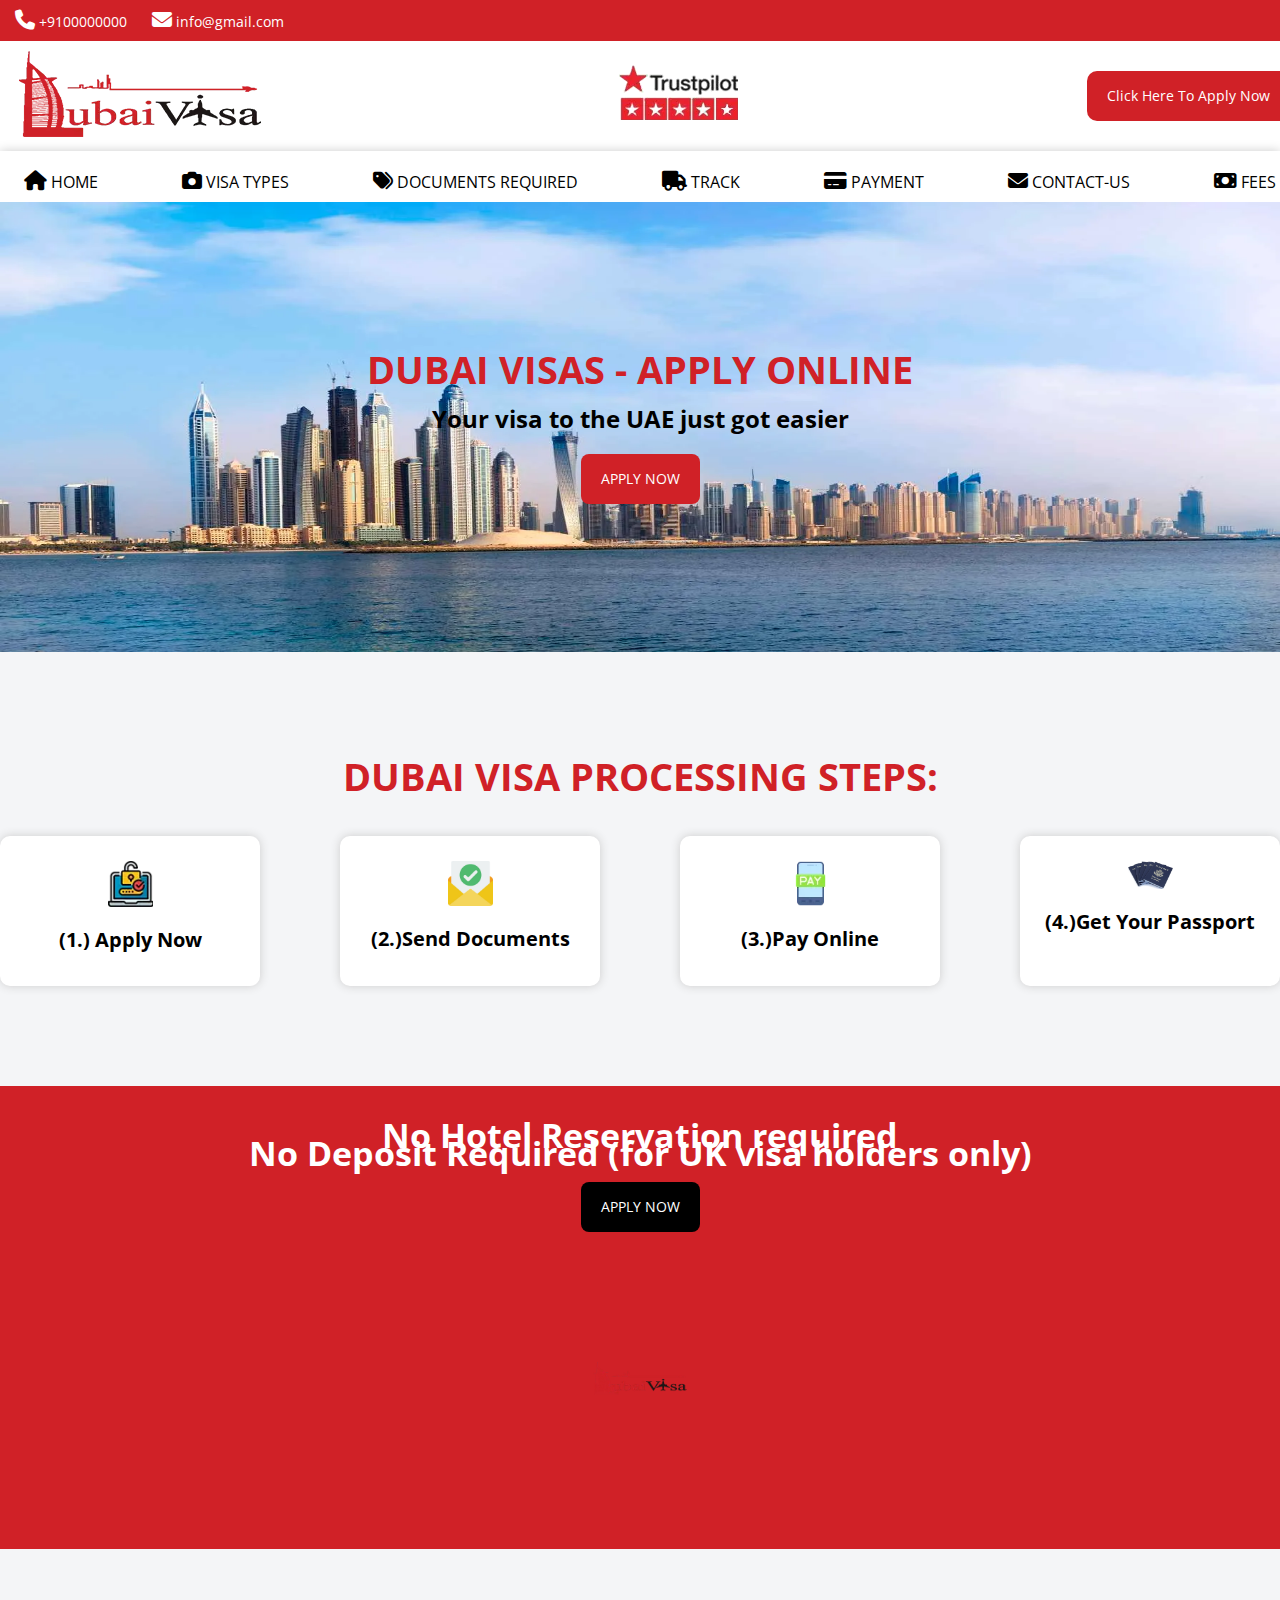
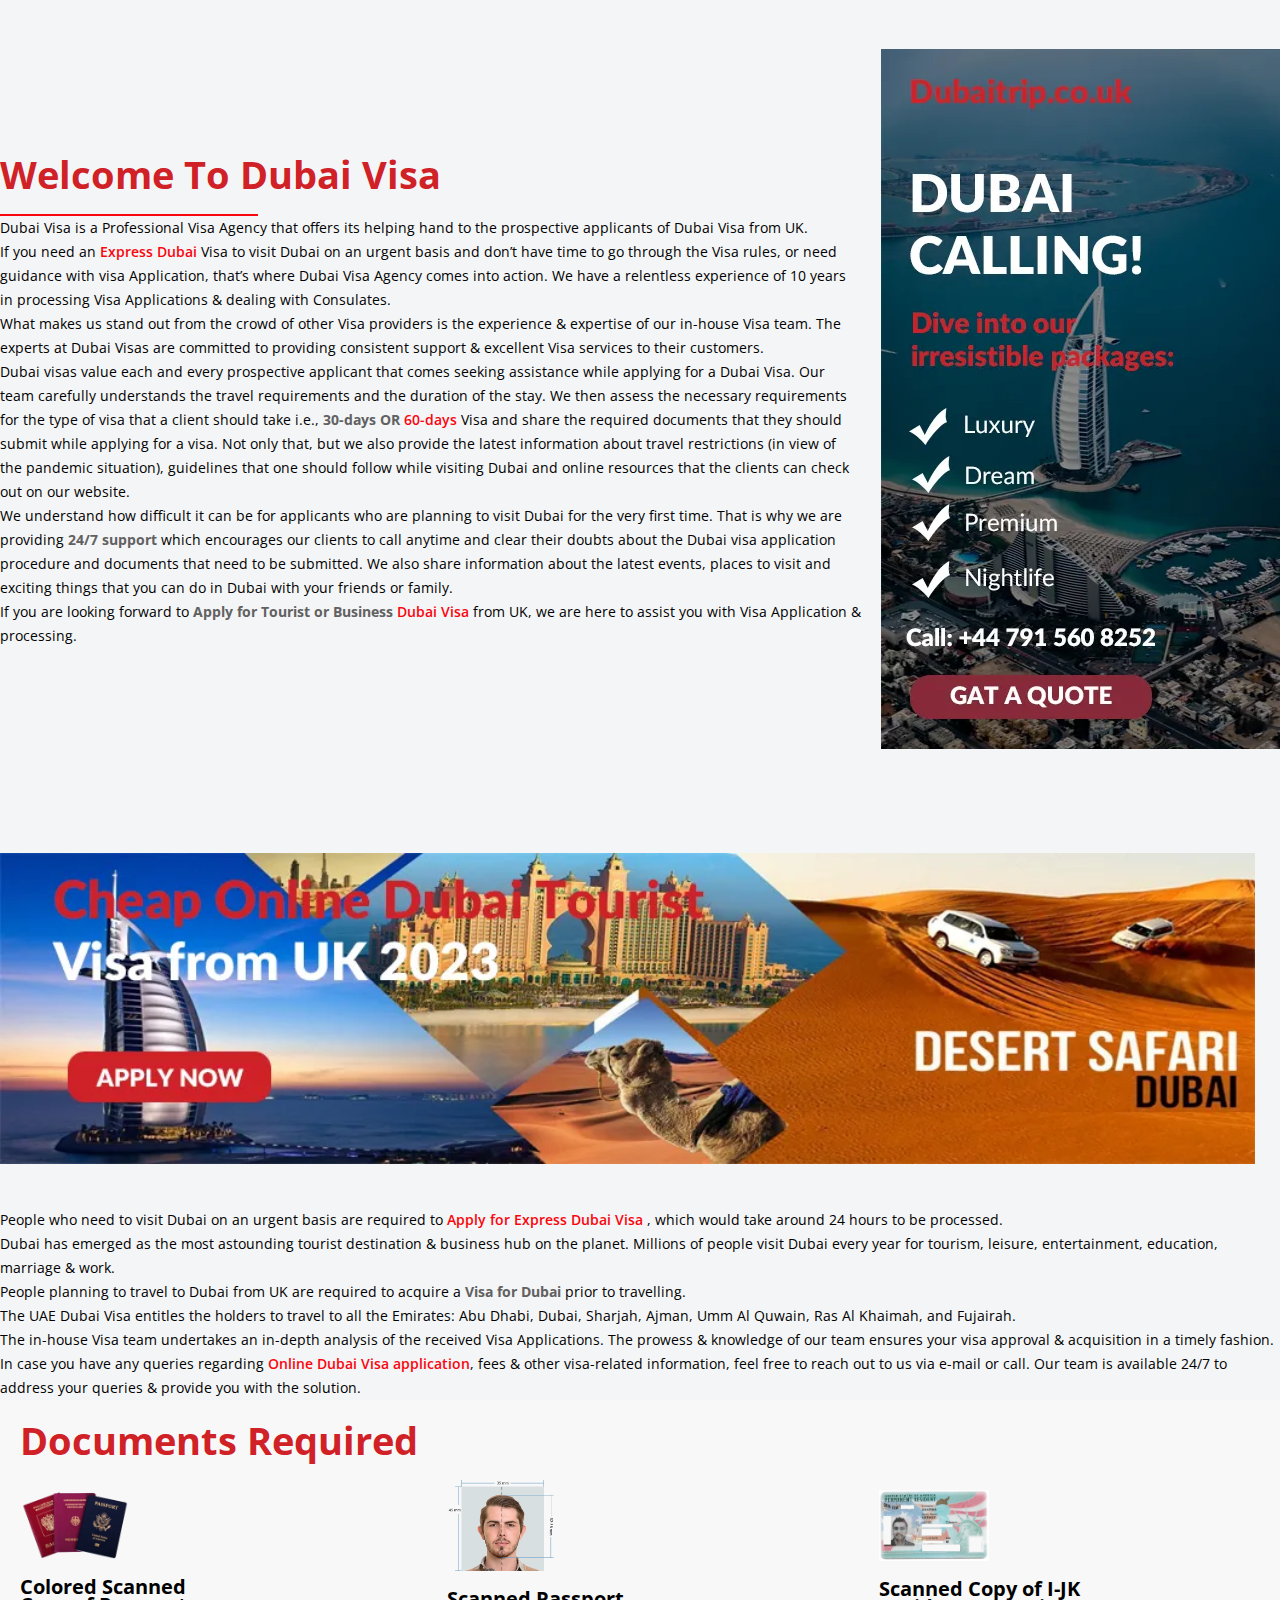
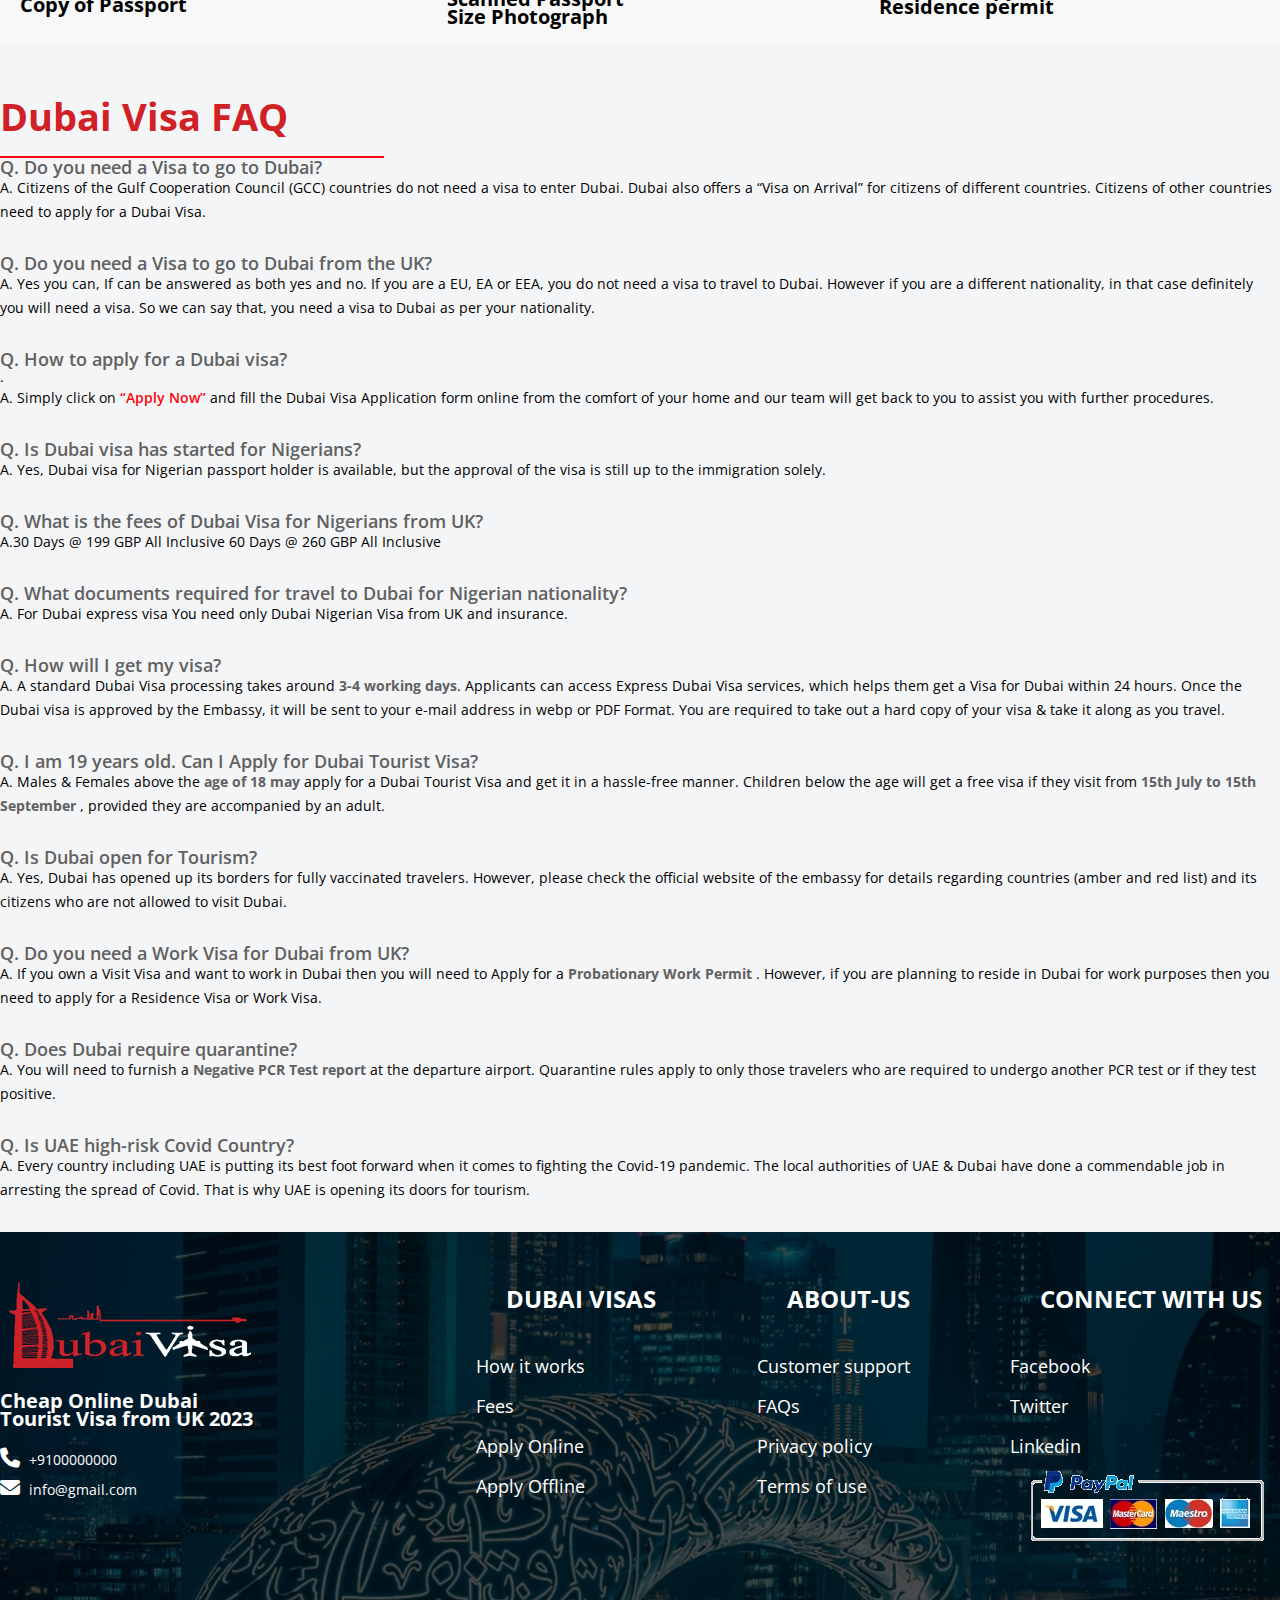
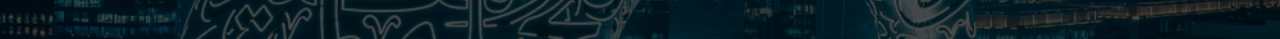
<file: index.html>
<!DOCTYPE html>
<html lang="en">
  <head>
    <meta charset="UTF-8">
    <meta http-equiv="X-UA-Compatible" content="IE=edge">
    <meta name="viewport" content="width=device-width, initial-scale=1.0">
    <title>Dubaivisas</title>
    <link rel="shortcut icon" href="images/fabicon.webp">
    <link
      href="https://cdn.jsdelivr.net/npm/bootstrap@5.3.0-alpha3/dist/css/bootstrap.min.css"
      rel="stylesheet"
      integrity="sha384-KK94CHFLLe+nY2dmCWGMq91rCGa5gtU4mk92HdvYe+M/SXH301p5ILy+dN9+nJOZ"
      crossorigin="anonymous">
      <link href="https://fonts.googleapis.com/css2?family=Open+Sans:ital,wght@0,300;0,400;0,500;0,600;0,700;1,600&display=swap" rel="stylesheet">
    <link
      rel="stylesheet"
      href="https://cdnjs.cloudflare.com/ajax/libs/font-awesome/6.4.0/css/all.min.css">
    <link rel="stylesheet" href="./css/style.css">
  </head>
  <body>
    <!-- header-top-start -->
    <div class="header-top-bg">
      <div class="container">
        <div class="top-icons">
          <div>
            <a href="tel:+44 2080049605"><i class="fa-solid fa-phone"></i> +9100000000</a>
          </div>
          <div>
            <a href="mailto:info@dubaivisaservices.co.uk"><i class="fa-solid fa-envelope"></i> info@gmail.com</a>
          </div>
        </div>
      </div>
    </div>
    <!-- header-top-end -->
    <!-- header-start -->
    <div class="header-bg">
      <div class="container">
        <div class="header-top">
          <div class="logo">
            <a href="./index.html"
              ><img src="./images/logo2.webp" alt="dubaivisaslogo"></a>
          </div>
          <div>
            <a href="#"><img src="./images/tpp.webp" alt="tpp"></a>
          </div>
          <div class="apply-btn">
            <a href="./modal.html">Click Here To Apply Now</a>
          </div>
          <div class="menuicon">
            <img src="./images/menuIcon.webp" alt="menuIcon">
          </div>
        </div>
      </div>
    </div>
    <!-- header-end -->
    <!-- nev-bar-start -->
    <div class="nav-bar">
      <div class="container">
        <div class="menu-bar">
          <ul>
            <li>
              <a href="#"><i class="fa-solid fa-house"></i> HOME</a>
            </li>
            <li>
              <a href="./visatype.html"
                ><i class="fa-solid fa-camera"></i> VISA TYPES</a
              >
            </li>
            <li>
              <a href="./documentrequired.html"
                ><i class="fa-solid fa-tags"></i> DOCUMENTS REQUIRED</a
              >
            </li>
            <li>
              <a href="./track.html"><i class="fa-solid fa-truck"></i> TRACK</a>
            </li>
            <li>
              <a href="./payment.html"
                ><i class="fa-solid fa-credit-card"></i> PAYMENT</a
              >
            </li>
            <li>
              <a href="contact.html"
                ><i class="fa-solid fa-envelope"></i> CONTACT-US
              </a>
            </li>
            <li>
              <a href="fees.html"
                ><i class="fa-sharp fa-solid fa-money-bill"></i> FEES</a
              >
            </li>
          </ul>
        </div>
      </div>
    </div>
    <!-- nev-bar-end -->
    <!-- slider-start -->
    <div class="slider">
      <img src="images/home-pic-bg.webp" alt="slider">
      <div class="container">
        <div class="slider-text">
          <h1>DUBAI VISAS - APPLY ONLINE</h1>
          <h6>Your visa to the UAE just got easier</h6>
          <a class="slider-btn" href="./modal.html">APPLY NOW</a>
        </div>
      </div>
    </div>
    <!-- slider-end -->
    <!-- stap-start -->
    <div class="container">
     <section class="processing-steps">
        <h3>DUBAI VISA PROCESSING STEPS:</h3>
        <div class="wrapers">
            <ul>
                <li>
                  <a href="./modal.html"><div class="wrapers1"><img src="./images/lock.webp" alt="lock">
                    <h2>(1.) Apply Now</h2></div></a>  
                </li>
                <li>
                    <a href="./documentrequired.html"><div class="wrapers1"><img src="./images/email (2).webp" alt="lock">
                    <h2>(2.)Send Documents</h2></div></a>
                </li>
                <li>
                    <a href="./payment.html"><div class="wrapers1"><img src="./images/pay.webp" alt="lock">
                    <h2>(3.)Pay Online</h2></div></a>
                </li>
                <li>
                  <a href="./documentrequired.html"><div class="wrapers1"><img src="./images/passport.webp" alt="lock">
                    <h2>(4.)Get Your Passport</h2></div></a>
                </li>
            </ul>
        </div>
     </section>
    </div>
    <!-- stap-end -->
    <!-- Visa Services-start -->
    <!-- <div class="visa-services-bg">
        <div class="container">
            <h3>TYPES OF UAE VISA WE OFFER</h3>
            <div class="visa-services">
               <ul>
                <li>
                    <h5>14 DAYS (Single Entry)</h5>
                    <hr>
                    <p>14 DAYS : Single Entry visa is usually a short trip that allows single entry in UAE. This type of Dubai visa is for tourism, Meetings, Conferences, or Transit. The tourist can stay 14 days maximum from the date of entry. The visa will be valid for 60 days from the issue date of the visa.</p>
                </li>
                <li>
                    <h5>14 DAYS (Single Entry)</h5>
                    <hr>
                    <p>14 DAYS : Single Entry visa is usually a short trip that allows single entry in UAE. This type of Dubai visa is for tourism, Meetings, Conferences, or Transit. The tourist can stay 14 days maximum from the date of entry. The visa will be valid for 60 days from the issue date of the visa.</p>
                </li>
                <li>
                    <h5>14 DAYS (Single Entry)</h5>
                    <hr>
                    <p>14 DAYS : Single Entry visa is usually a short trip that allows single entry in UAE. This type of Dubai visa is for tourism, Meetings, Conferences, or Transit. The tourist can stay 14 days maximum from the date of entry. The visa will be valid for 60 days from the issue date of the visa.</p>
                </li>
                <li>
                    <h5>14 DAYS (Single Entry)</h5>
                    <hr>
                    <p>14 DAYS : Single Entry visa is usually a short trip that allows single entry in UAE. This type of Dubai visa is for tourism, Meetings, Conferences, or Transit. The tourist can stay 14 days maximum from the date of entry. The visa will be valid for 60 days from the issue date of the visa.</p>
                </li>
               </ul>
            </div>
        </div>
    </div> -->
    <!-- Visa Services-end -->
    <!-- bacground-images-start -->
    <div class="contact-delat">
        <div class="contant">
            <h4>No Hotel Reservation required </h4>
            <h4>No Deposit Required (for UK visa holders only) </h4>
            <a class="slider-btn1" href="./modal.html">APPLY NOW</a>
        </div>
        <div class="dubai-images">
            <div class="logo1">
                <img src="./images/logo2.webp" alt="logo1">
            </div>
        </div>
    </div>
    <!-- bacground-images-end -->
    <!-- Visa-Applications-start -->
    <div class="container">
      <section class="visa-applications">
        <div class="left-pannel">
          <h3>Welcome To Dubai Visa</h3>
          <hr>
          <p>Dubai Visa is a Professional Visa Agency that offers its helping hand to the prospective applicants of Dubai Visa from UK.</p>
          <p>If you need an <a href="index.html">Express Dubai</a>  Visa to visit Dubai on an urgent basis and don’t have time to go through the Visa rules, or need guidance with visa Application, that’s where Dubai Visa Agency comes into action. We have a relentless experience of 10 years in processing Visa Applications & dealing with Consulates.</p>
          <p>What makes us stand out from the crowd of other Visa providers is the experience & expertise of our in-house Visa team. The experts at Dubai Visas are committed to providing consistent support & excellent Visa services to their customers.</p>
          <p>Dubai visas value each and every prospective applicant that comes seeking assistance while applying for a Dubai Visa. Our team carefully understands the travel requirements and the duration of the stay. We then assess the necessary requirements for the type of visa that a client should take i.e., <span>30-days OR</span> <a href="index.html">60-days</a>  Visa and share the required documents that they should submit while applying for a visa. Not only that, but we also provide the latest information about travel restrictions (in view of the pandemic situation), guidelines that one should follow while visiting Dubai and online resources that the clients can check out on our website. </p>
          <p>We understand how difficult it can be for applicants who are planning to visit Dubai for the very first time. That is why we are providing <span>24/7 support</span>  which encourages our clients to call anytime and clear their doubts about the Dubai visa application procedure and documents that need to be submitted. We also share information about the latest events, places to visit and exciting things that you can do in Dubai with your friends or family. </p>
          <p>If you are looking forward to <span>Apply for Tourist or Business</span>  <a href="index.html">Dubai Visa</a>  from UK, we are here to assist you with Visa Application & processing.</p>
        </div>
        <div class="right-pannel">
          <img src="./images/DubaiVisarequirements-.webp" alt="DubaiVisarequirements">
        </div>
      </section>
    </div>
    <!-- Visa-Applications-end -->
    <!-- Visa-Applications-frist-start -->
    <div class="container">
      <section class="dubaitrip-min">
        <div class="dubaitrip-min1">
        <a href="./modal.html"><img src="./images/Cheap-Online-Dubai-Tourist-Visa.webp" alt="Cheap-Online-Dubai-Tourist-Visa"></a></div>
        <p>People who need to visit Dubai on an urgent basis are required to <a href="./modal.html">Apply for Express Dubai Visa</a> , which would take around 24 hours to be processed.</p>
        <p>Dubai has emerged as the most astounding tourist destination & business hub on the planet. Millions of people visit Dubai every year for tourism, leisure, entertainment, education, marriage & work.</p>
        <p>People planning to travel to Dubai from UK are required to acquire a <span>Visa for Dubai</span> prior to travelling.</p>
        <p>The UAE Dubai Visa entitles the holders to travel to all the Emirates:  Abu Dhabi, Dubai, Sharjah, Ajman, Umm Al Quwain, Ras Al Khaimah, and Fujairah.</p>
        <p>The in-house Visa team undertakes an in-depth analysis of the received Visa Applications. The prowess & knowledge of our team ensures your visa approval & acquisition in a timely fashion.</p>
        <p>In case you have any queries regarding <a href="./modal.html">Online Dubai Visa application</a>, fees & other visa-related information, feel free to reach out to us via e-mail or call. Our team is available 24/7 to address your queries & provide you with the solution.</p>
        <div class="documents-required">
          <h3>Documents Required</h3>
          <div class="documents-required-contant">
            <div>
              <img src="./images/passports1.webp" alt="passports1">
              <h6>Colored Scanned Copy of
                Passport</h6>
            </div>
            <div>
              <img src="./images/Scanned-passport-size-photo.webp" alt="Scanned-passport-size-photo">
              <h6>Scanned Passport Size
                Photograph</h6>
            </div>
            <div>
              <img src="./images/idubai-Uk-permit.webp" alt="idubai-Uk-permit">
              <h6>Scanned Copy of I-JK Residence
                permit</h6>
            </div>
          </div>
        </div>
      </section>
    </div>
    <!-- Visa-Applications-frist-end -->
    <!-- faq-start -->
    <div class="container">
      <section class="faq">
        <h3>Dubai Visa FAQ</h3>
        <hr>
        <h5>Q. Do you need a Visa to go to Dubai?</h5>
        <p>A. Citizens of the Gulf Cooperation Council (GCC) countries do not need a visa to enter Dubai. Dubai also offers a “Visa on Arrival” for citizens of different countries. Citizens of other countries need to apply for a Dubai Visa.</p>
        <h5>Q. Do you need a Visa to go to Dubai from the UK?</h5>
        <p>A. Yes you can, If can be answered as both yes and no. If you are a EU, EA or EEA, you do not need a visa to travel to Dubai. However if you are a different nationality, in that case definitely you will need a visa. So we can say that, you need a visa to Dubai as per your nationality.</p>
        <h5>Q. How to apply for a Dubai visa?</h5>.
        <p>A. Simply click on <a href="./modal.html">“Apply Now”</a> and fill the Dubai Visa Application form online from the comfort of your home and our team will get back to you to assist you with further procedures.</p>
        <h5>Q. Is Dubai visa has started for Nigerians?</h5>
        <p>A. Yes, Dubai visa for Nigerian passport holder is available, but the approval of the visa is still up to the immigration solely. </p>
        <h5>Q. What is the fees of Dubai Visa for Nigerians from UK?</h5>
        <p>A.30 Days @ 199 GBP All Inclusive 60 Days @ 260 GBP All Inclusive</p>
        <h5>Q. What documents required for travel to Dubai for Nigerian nationality?</h5>
        <p>A. For Dubai express visa You need only Dubai Nigerian Visa from UK and insurance.</p>
        <h5>Q. How will I get my visa?</h5>
        <p>A. A standard Dubai Visa processing takes around <span>3-4 working days</span>. Applicants can access Express Dubai Visa services, which helps them get a Visa for Dubai within 24 hours. Once the Dubai visa is approved by the Embassy, it will be sent to your e-mail address in webp or PDF Format. You are required to take out a hard copy of your visa & take it along as you travel. </p>
        <h5>Q. I am 19 years old. Can I Apply for Dubai Tourist Visa?</h5>
        <p>A. Males & Females above the <span>age of 18 may</span> apply for a Dubai Tourist Visa and get it in a hassle-free manner. Children below the age will get a free visa if they visit from <span>15th July to 15th September</span> , provided they are accompanied by an adult.</p>
        <h5>Q. Is Dubai open for Tourism?</h5>
        <p>A. Yes, Dubai has opened up its borders for fully vaccinated travelers. However, please check the official website of the embassy for details regarding countries (amber and red list) and its citizens who are not allowed to visit Dubai.</p>
        <h5>Q. Do you need a Work Visa for Dubai from UK?</h5>
        <p>A. If you own a Visit Visa and want to work in Dubai then you will need to Apply for a <span>Probationary Work Permit</span> . However, if you are planning to reside in Dubai for work purposes then you need to apply for a Residence Visa or Work Visa.</p>
        <h5>Q. Does Dubai require quarantine?</h5>
        <p>A. You will need to furnish a <span>Negative PCR Test report</span> at the departure airport. Quarantine rules apply to only those travelers who are required to undergo another PCR test or if they test positive.</p>
        <h5>Q. Is UAE high-risk Covid Country?</h5>
        <p>A. Every country including UAE is putting its best foot forward when it comes to fighting the Covid-19 pandemic. The local authorities of UAE & Dubai have done a commendable job in arresting the spread of Covid. That is why UAE is opening its doors for tourism. </p>
      </section>
    </div>
    <!-- faq-end -->
    <!-- footer-start -->
    <footer>
      <div class="footer-images">
        <div class="overlay1"></div>
       <div class="container">
          <div class="footer-text">
             <div class="footer-logo">
              <a href="./index.html"><img src="./images/logo3.webp" alt="footer-logo"></a>
              <h5>Cheap Online Dubai Tourist
                Visa from UK 2023</h5>
                <div>
                  <a href="#"><i class="fa-solid fa-phone"></i> +9100000000</a>
                </div>
               <div>
                <a href="#"><i class="fa-solid fa-envelope"></i> info@gmail.com</a>
               </div>
             </div>
             <div class="applay">
              <h3>DUBAI VISAS</h3>
              <ul>
                <li>
                  <a href="#">How it works</a>
                </li>
                <li>
                  <a href="#">Fees</a>
                </li>
                <li>
                  <a href="#">Apply Online</a>
                </li>
                <li>
                  <a href="#">Apply Offline</a>
                </li>
              </ul>
            </div>
            <div class="applay1">
              <h3>ABOUT-US</h3>
              <ul>
                <li>
                  <a href="#"> Customer support
                  </a>
                </li>
                <li>
                  <a href="#">FAQs</a>
                </li>
                <li>
                  <a href="#">Privacy policy</a>
                </li>
                <li>
                  <a href="#">Terms of use</a>
                </li>
              </ul>
            </div>
            <div class="applay1">
              <h3>CONNECT WITH US</h3>
              <ul>
                <li>
                  <a href="#">Facebook</a>
                </li>
                <li>
                  <a href="#">Twitter</a>
                </li>
                <li>
                  <a href="#">Linkedin</a>
                </li>
                <li>
                  <a href="#"><img src="./images/pay-bg.webp" alt="pay"></a>
                </li>
              </ul>
            </div>
       </div>
      </div>
      </div>
    </footer>
<!-- footer-end -->
<!-- mobil-popup -->
<div class="overlay-mobile"></div>
    <div class="modal-mobile">
      <div class="close">
        &times;
      </div>
      <div class="logo2">
        <a href="./index.html"
          ><img src="./images/dubaivisas-logo.webp" alt="dubaivisaslogo"></a>
      </div>
      <div class="mobile-menubar">
        <ul>
          <li>
            <a href="#"><i class="fa-solid fa-house"></i> HOME</a>
          </li>
          <li>
            <a href="./visatype.html"
              ><i class="fa-solid fa-camera"></i> VISA TYPES</a
            >
          </li>
          <li>
            <a href="./documentrequired.html"
              ><i class="fa-solid fa-tags"></i> DOCUMENTS REQUIRED</a
            >
          </li>
          <li>
            <a href="./track.html"><i class="fa-solid fa-truck"></i> TRACK</a>
          </li>
          <li>
            <a href="./payment.html"
              ><i class="fa-solid fa-credit-card"></i> PAYMENT</a
            >
          </li>
          <li>
            <a href="contact.html"
              ><i class="fa-solid fa-envelope"></i> CONTACT-US
            </a>
          </li>
          <li>
            <a href="fees.html"
              ><i class="fa-sharp fa-solid fa-money-bill"></i> FEES</a
            >
          </li>
        </ul>
      </div>
    </div>
<!-- mobail-popup -->
    <script src="https://code.jquery.com/jquery-3.6.3.min.js"></script>
    <script>
    $(document).ready(function () {
      $(".menuicon").click(function () {
        $('.modal-mobile').show('slide, 500, right');
        $('.overlay-mobile').show('slide, 500, right');
      });
    });
    $(".close, .overlay-mobile").click(function () {
        $('.modal-mobile').hide('slide, 500, right');
        $('.overlay-mobile').hide('slide, 500, right');
      });
  </script>
  </body>
</html>
</file>
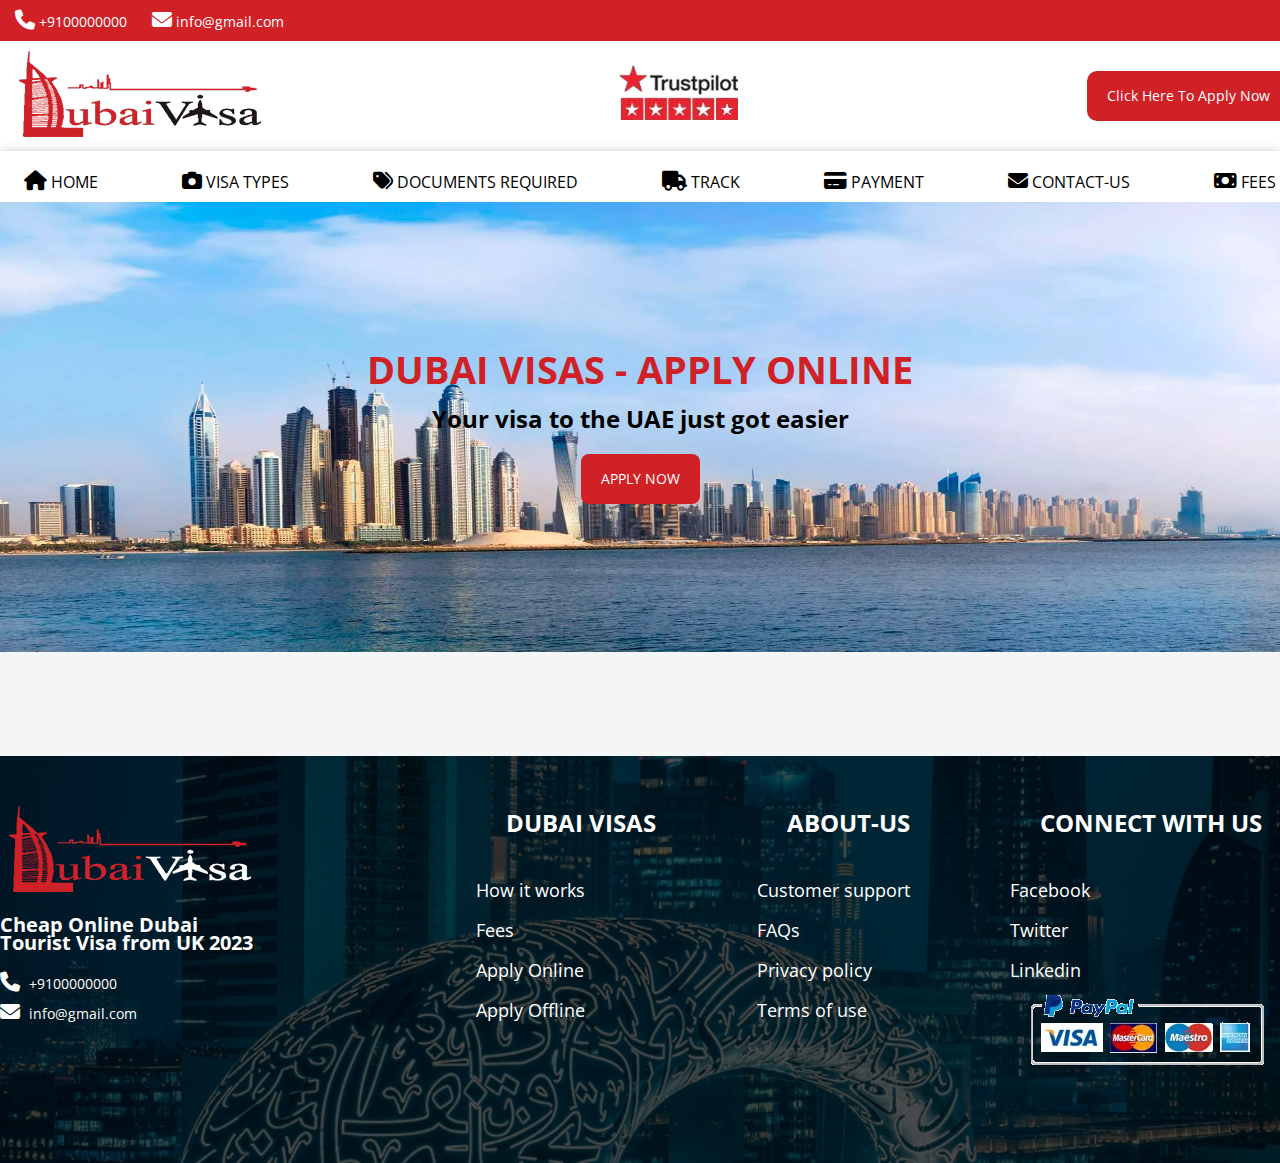
<file: applysliderbtn.html>
<!DOCTYPE html>
<html lang="en">
  <head>
    <meta charset="UTF-8">
    <meta http-equiv="X-UA-Compatible" content="IE=edge">
    <meta name="viewport" content="width=device-width, initial-scale=1.0">
    <title>Dubaivisas</title>
    <link rel="shortcut icon" href="images/fabicon.webp">
    <link
      href="https://cdn.jsdelivr.net/npm/bootstrap@5.3.0-alpha3/dist/css/bootstrap.min.css"
      rel="stylesheet"
      integrity="sha384-KK94CHFLLe+nY2dmCWGMq91rCGa5gtU4mk92HdvYe+M/SXH301p5ILy+dN9+nJOZ"
      crossorigin="anonymous">
    <link
      href="https://fonts.googleapis.com/css2?family=Open+Sans:wght@400;500;600;700&display=swap"
      rel="stylesheet">
    <link
      rel="stylesheet"
      href="https://cdnjs.cloudflare.com/ajax/libs/font-awesome/6.4.0/css/all.min.css">
    <link
      rel="stylesheet"
      href="https://cdnjs.cloudflare.com/ajax/libs/font-awesome/6.4.0/css/all.min.css">
    <link rel="stylesheet" href="./css/style.css">
  </head>
  <body>
    <!-- header-top-start -->
    <div class="header-top-bg">
      <div class="container">
        <div class="top-icons">
          <div>
            <a href="tel:+44 2080049605"><i class="fa-solid fa-phone"></i> +9100000000</a>
          </div>
          <div>
            <a href="mailto:info@dubaivisaservices.co.uk"><i class="fa-solid fa-envelope"></i> info@gmail.com</a>
          </div>
        </div>
      </div>
    </div>
    <!-- header-top-end -->
    <!-- header-start -->
    <div class="header-bg">
      <div class="container">
        <div class="header-top">
          <div class="logo">
            <a href="./index.html"
              ><img src="./images/logo2.webp" alt="dubaivisaslogo"></a>
          </div>
          <div>
            <a href="#"><img src="./images/tpp.webp" alt="tpp"></a>
          </div>
          <div class="menuicon">
            <img src="./images/menuIcon.webp" alt="menuIcon">
          </div>
          <div class="apply-btn">
            <a href="./modal.html">Click Here To Apply Now</a>
          </div>
        </div>
      </div>
    </div>
    <!-- header-end -->
    <!-- nev-bar-start -->
    <div class="nav-bar">
      <div class="container">
        <div class="menu-bar">
          <ul>
            <li>
              <a href="./index.html"><i class="fa-solid fa-house"></i> HOME</a>
            </li>
            <li>
              <a href="./visatype.html"><i class="fa-solid fa-camera"></i> VISA TYPES</a>
            </li>
            <li>
              <a href="./documentrequired.html"
                ><i class="fa-solid fa-tags"></i> DOCUMENTS REQUIRED</a
              >
            </li>
            <li>
              <a href="./track.html"><i class="fa-solid fa-truck"></i> TRACK</a>
            </li>
            <li>
              <a href="./payment.html"><i class="fa-solid fa-credit-card"></i> PAYMENT</a>
            </li>
            <li>
              <a href="./contact.html"><i class="fa-solid fa-envelope"></i> CONTACT-US </a>
            </li>
            <li>
              <a href="./fees.html"
                ><i class="fa-sharp fa-solid fa-money-bill"></i> FEES</a
              >
            </li>
          </ul>
        </div>
      </div>
    </div>
    <!-- nev-bar-end -->
    <!-- slider-start -->
    <div class="slider">
      <img src="images/home-pic-bg.webp" alt="slider">
      <div class="container">
        <div class="slider-text">
          <h1>DUBAI VISAS - APPLY ONLINE</h1>
          <h6>Your visa to the UAE just got easier</h6>
          <a class="slider-btn" href="./modal.html">APPLY NOW</a>
        </div>
      </div>
    </div>
    <!-- slider-end -->
     <!-- footer-start -->
     <footer>
      <div class="footer-images">
        <div class="overlay1"></div>
       <div class="container">
          <div class="footer-text">
             <div class="footer-logo">
              <a href="./index.html"><img src="./images/logo3.webp" alt="footer-logo"></a>
              <h5>Cheap Online Dubai Tourist
                Visa from UK 2023</h5>
                <div>
                  <a href="#"><i class="fa-solid fa-phone"></i> +9100000000</a>
                </div>
               <div>
                <a href="#"><i class="fa-solid fa-envelope"></i> info@gmail.com</a>
               </div>
             </div>
             <div class="applay">
              <h3>DUBAI VISAS</h3>
              <ul>
                <li>
                  <a href="#">How it works</a>
                </li>
                <li>
                  <a href="#">Fees</a>
                </li>
                <li>
                  <a href="#">Apply Online</a>
                </li>
                <li>
                  <a href="#">Apply Offline</a>
                </li>
              </ul>
            </div>
            <div class="applay1">
              <h3>ABOUT-US</h3>
              <ul>
                <li>
                  <a href="#"> Customer support
                  </a>
                </li>
                <li>
                  <a href="#">FAQs</a>
                </li>
                <li>
                  <a href="#">Privacy policy</a>
                </li>
                <li>
                  <a href="#">Terms of use</a>
                </li>
              </ul>
            </div>
            <div class="applay1">
              <h3>CONNECT WITH US</h3>
              <ul>
                <li>
                  <a href="#">Facebook</a>
                </li>
                <li>
                  <a href="#">Twitter</a>
                </li>
                <li>
                  <a href="#">Linkedin</a>
                </li>
                <li>
                  <a href="#"><img src="./images/pay-bg.webp" alt="pay"></a>
                </li>
              </ul>
            </div>
       </div>
      </div>
      </div>
    </footer>
    <!-- footer-end -->
    <div class="overlay-mobile"></div>
    <div class="modal-mobile">
      <div class="close">
        &times;
      </div>
      <div class="logo2">
        <a href="./index.html"
          ><img src="./images/logo2.webp" alt="dubaivisaslogo"></a>
      </div>
      <div class="mobile-menubar">
        <ul>
          <li>
            <a href="./index.html"><i class="fa-solid fa-house"></i> HOME</a>
          </li>
          <li>
            <a href="./visatype.html"
              ><i class="fa-solid fa-camera"></i> VISA TYPES</a
            >
          </li>
          <li>
            <a href="./documentrequired.html"
              ><i class="fa-solid fa-tags"></i> DOCUMENTS REQUIRED</a
            >
          </li>
          <li>
            <a href="./track.html"><i class="fa-solid fa-truck"></i> TRACK</a>
          </li>
          <li>
            <a href="./payment.html"
              ><i class="fa-solid fa-credit-card"></i> PAYMENT</a
            >
          </li>
          <li>
            <a href="contact.html"
              ><i class="fa-solid fa-envelope"></i> CONTACT-US
            </a>
          </li>
          <li>
            <a href="fees.html"
              ><i class="fa-sharp fa-solid fa-money-bill"></i> FEES</a
            >
          </li>
        </ul>
      </div>
    </div>
<!-- mobail-popup -->
    <script src="https://code.jquery.com/jquery-3.6.3.min.js"></script>
    <script>
    $(document).ready(function () {
      $(".menuicon").click(function () {
        $('.modal-mobile').show('slide, 500, right');
        $('.overlay-mobile').show('slide, 500, right');
      });
    });
    $(".close, .overlay-mobile").click(function () {
        $('.modal-mobile').hide('slide, 500, right');
        $('.overlay-mobile').hide('slide, 500, right');
      });
  </script>
  </body>
</html>
</file>
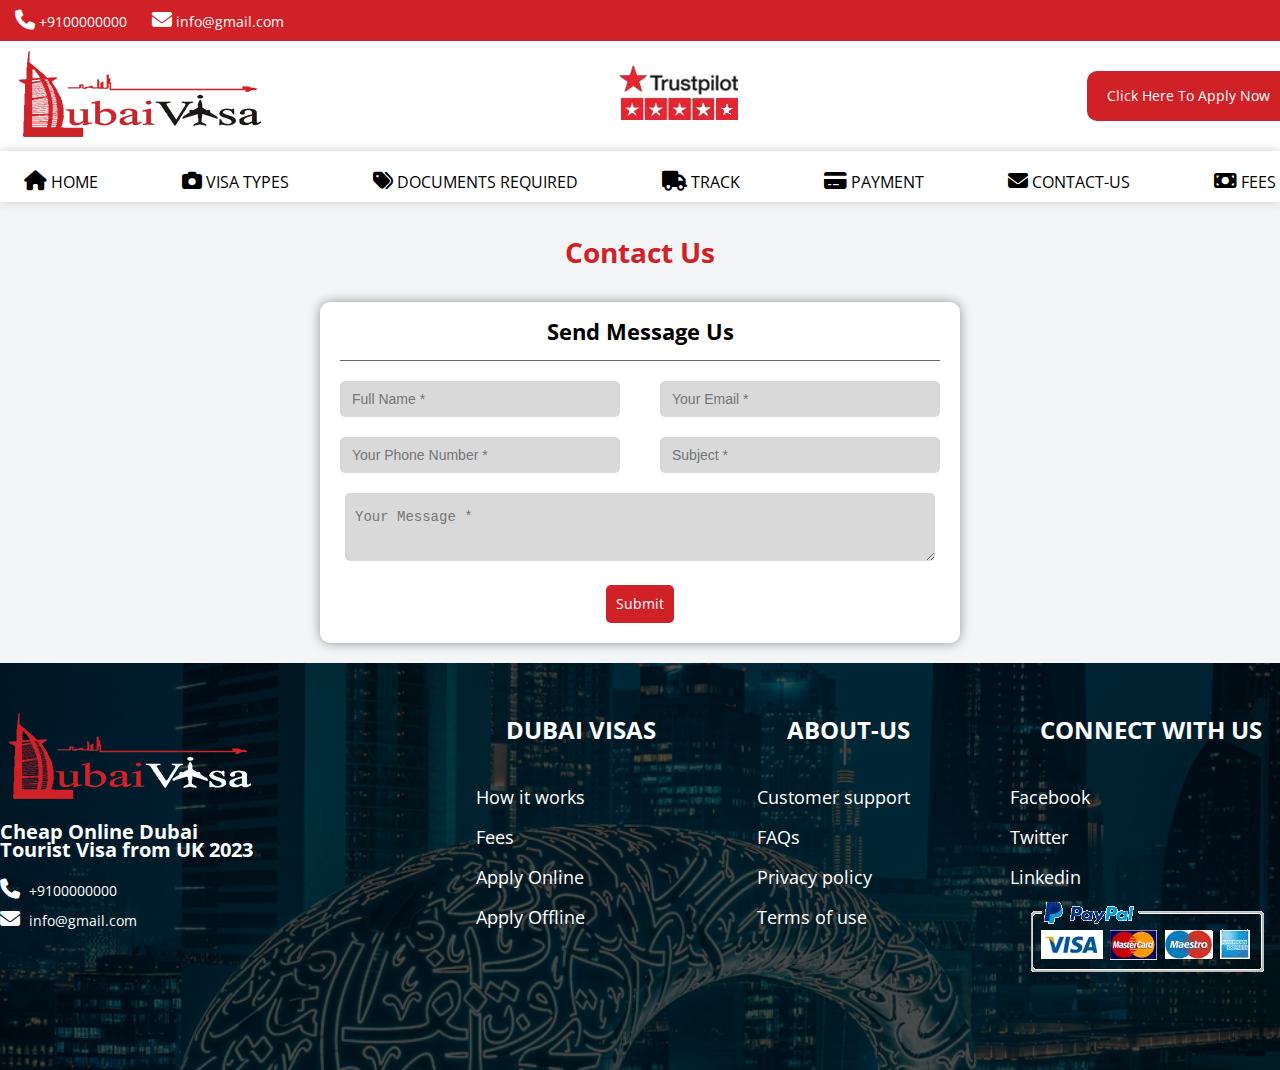
<file: contact.html>
<!DOCTYPE html>
<html lang="en">
    <head>
        <meta charset="UTF-8">
        <meta http-equiv="X-UA-Compatible" content="IE=edge">
        <meta name="viewport" content="width=device-width, initial-scale=1.0">
        <title>Dubaivisas</title>
        <link rel="shortcut icon" href="images/fabicon.webp">
        <link href="https://cdn.jsdelivr.net/npm/bootstrap@5.3.0-alpha3/dist/css/bootstrap.min.css" rel="stylesheet" integrity="sha384-KK94CHFLLe+nY2dmCWGMq91rCGa5gtU4mk92HdvYe+M/SXH301p5ILy+dN9+nJOZ" crossorigin="anonymous">
        <link href="https://fonts.googleapis.com/css2?family=Open+Sans:wght@400;500;600;700&display=swap" rel="stylesheet">
        <link rel="stylesheet" href="https://cdnjs.cloudflare.com/ajax/libs/font-awesome/6.4.0/css/all.min.css">
        <link rel="stylesheet" href="https://cdnjs.cloudflare.com/ajax/libs/font-awesome/6.4.0/css/all.min.css">
        <link rel="stylesheet" href="./css/style.css">
    </head>
<body>
        <!-- header-top-start -->
        <div class="header-top-bg">
            <div class="container">
          <div class="top-icons">      
          <div>
            <a href="tel:+44 2080049605"><i class="fa-solid fa-phone"></i>
            +9100000000</a>
          </div>
          <div>
            <a href="mailto:info@dubaivisaservices.co.uk"><i class="fa-solid fa-envelope"></i>
            info@gmail.com</a>
          </div>
        </div>
        </div>
        </div>
        <!-- header-top-end -->
        <!-- header-start -->
        <div class="header-bg">
         <div class="container">
           <div class="header-top">
            <div class="logo">
                <a href="./index.html"><img src="./images/logo2.webp" alt="dubaivisaslogo"></a>
            </div>
            <div>
                <a href="#"><img src="./images/tpp.webp" alt="tpp"></a>
            </div>
            <div class="menuicon">
              <img src="./images/menuIcon.webp" alt="menuIcon">
            </div>
            <div class="apply-btn">
                <a href="./modal.html">Click Here To Apply Now</a>
            </div>
           </div>
        </div>
    </div>
        <!-- header-end -->
        <!-- nev-bar-start -->
        <div class="nav-bar">
            <div class="container">
                <div class="menu-bar">
                    <ul>
                        <li>
                            <a href="./index.html"><i class="fa-solid fa-house"></i>
                            HOME</a>
                        </li>
                        <li>
                            <a href="./visatype.html"><i class="fa-solid fa-camera"></i>
                            VISA TYPES</a>
                        </li>
                        <li>
                            <a href="./documentrequired.html"><i class="fa-solid fa-tags"></i>
                            DOCUMENTS REQUIRED</a>
                        </li>
                        <li>
                            <a href="./track.html"><i class="fa-solid fa-truck"></i>
                            TRACK</a>
                        </li>
                        <li>
                            <a href="./payment.html"><i class="fa-solid fa-credit-card"></i>
                            PAYMENT</a>
                        </li>
                        <li>
                            <a href="./contact.html"><i class="fa-solid fa-envelope"></i>
                            CONTACT-US  </a>
                        </li>
                        <li>
                            <a href="./fees.html"><i class="fa-sharp fa-solid fa-money-bill"></i>
                            FEES</a>
                        </li>
                    </ul>
                </div>
            </div>
        </div>
        <!-- nev-bar-end -->
        <!-- contact-us-start -->
        <div class="container">
            <section class="contact-us">
                <h3>Contact Us</h3>
                <div class="contact-us-bg">
                    <h6>Send Message Us</h6>
                    <div class="contact-us-input">
                       <div>
                        <input class="input2" type="text" placeholder="Full Name *">
                       </div>
                       <div>
                        <input class="input2" type="email" placeholder="Your Email *">
                       </div>
                       <div>
                        <input class="input2" type="text" placeholder="Your Phone Number *">
                       </div>
                       <div>
                        <input class="input2" type="text" placeholder="Subject *">
                       </div>
                    </div>
                    <textarea class="form-grup" name="message" placeholder="Your Message *"></textarea>
                    <a class="payment-btn" href="#">Submit</a>
                </div>
            </section>
        </div>
        <!-- contact-us-end -->
         <!-- footer-start -->
    <footer>
        <div class="footer-images">
          <div class="overlay1"></div>
         <div class="container">
            <div class="footer-text">
               <div class="footer-logo">
                <a href="./index.html"><img src="./images/logo3.webp" alt="footer-logo"></a>
                <h5>Cheap Online Dubai Tourist
                  Visa from UK 2023</h5>
                  <div>
                    <a href="#"><i class="fa-solid fa-phone"></i> +9100000000</a>
                  </div>
                 <div>
                  <a href="#"><i class="fa-solid fa-envelope"></i> info@gmail.com</a>
                 </div>
               </div>
               <div class="applay">
                <h3>DUBAI VISAS</h3>
                <ul>
                  <li>
                    <a href="#">How it works</a>
                  </li>
                  <li>
                    <a href="#">Fees</a>
                  </li>
                  <li>
                    <a href="#">Apply Online</a>
                  </li>
                  <li>
                    <a href="#">Apply Offline</a>
                  </li>
                </ul>
              </div>
              <div class="applay1">
                <h3>ABOUT-US</h3>
                <ul>
                  <li>
                    <a href="#"> Customer support
                    </a>
                  </li>
                  <li>
                    <a href="#">FAQs</a>
                  </li>
                  <li>
                    <a href="#">Privacy policy</a>
                  </li>
                  <li>
                    <a href="#">Terms of use</a>
                  </li>
                </ul>
              </div>
              <div class="applay1">
                <h3>CONNECT WITH US</h3>
                <ul>
                  <li>
                    <a href="#">Facebook</a>
                  </li>
                  <li>
                    <a href="#">Twitter</a>
                  </li>
                  <li>
                    <a href="#">Linkedin</a>
                  </li>
                  <li>
                    <a href="#"><img src="./images/pay-bg.webp" alt="pay"></a>
                  </li>
                </ul>
              </div>
         </div>
        </div>
        </div>
      </footer>
      <!-- footer-end -->
      <div class="overlay-mobile"></div>
    <div class="modal-mobile">
      <div class="close">
        &times;
      </div>
      <div class="logo2">
        <a href="./index.html"
          ><img src="./images/logo2.webp" alt="dubaivisaslogo"></a>
      </div>
      <div class="mobile-menubar">
        <ul>
          <li>
            <a href="./index.html"><i class="fa-solid fa-house"></i> HOME</a>
          </li>
          <li>
            <a href="./visatype.html"
              ><i class="fa-solid fa-camera"></i> VISA TYPES</a
            >
          </li>
          <li>
            <a href="./documentrequired.html"
              ><i class="fa-solid fa-tags"></i> DOCUMENTS REQUIRED</a
            >
          </li>
          <li>
            <a href="./track.html"><i class="fa-solid fa-truck"></i> TRACK</a>
          </li>
          <li>
            <a href="./payment.html"
              ><i class="fa-solid fa-credit-card"></i> PAYMENT</a
            >
          </li>
          <li>
            <a href="contact.html"
              ><i class="fa-solid fa-envelope"></i> CONTACT-US
            </a>
          </li>
          <li>
            <a href="fees.html"
              ><i class="fa-sharp fa-solid fa-money-bill"></i> FEES</a
            >
          </li>
        </ul>
      </div>
    </div>
<!-- mobail-popup -->
    <script src="https://code.jquery.com/jquery-3.6.3.min.js"></script>
    <script>
    $(document).ready(function () {
      $(".menuicon").click(function () {
        $('.modal-mobile').show('slide, 500, right');
        $('.overlay-mobile').show('slide, 500, right');
      });
    });
    $(".close, .overlay-mobile").click(function () {
        $('.modal-mobile').hide('slide, 500, right');
        $('.overlay-mobile').hide('slide, 500, right');
      });
  </script>
</body>
</html>
</file>
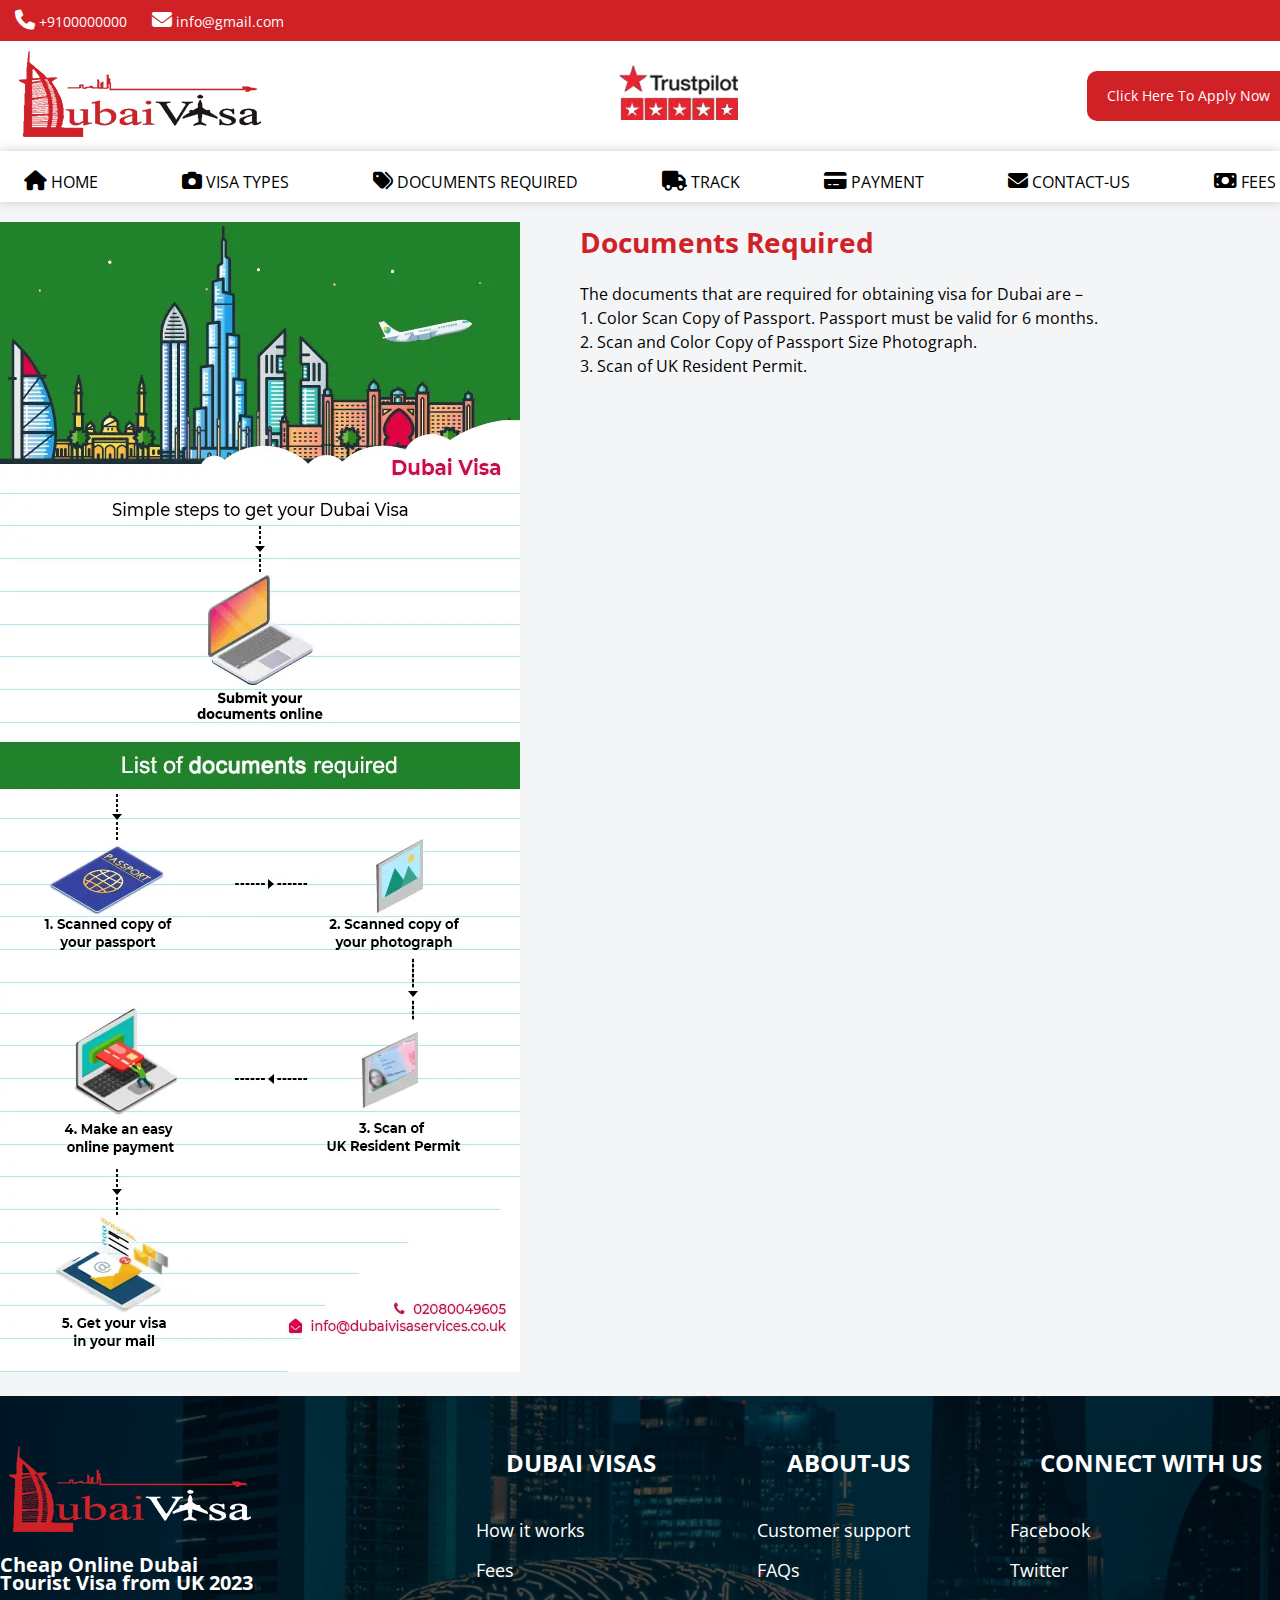
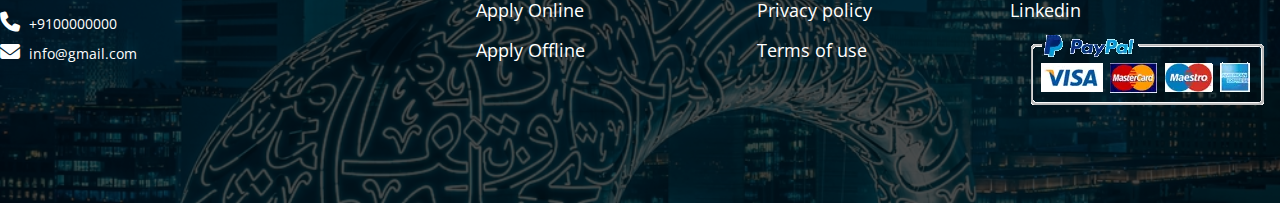
<file: documentrequired.html>
<!DOCTYPE html>
<html lang="en">
    <head>
        <meta charset="UTF-8">
        <meta http-equiv="X-UA-Compatible" content="IE=edge">
        <meta name="viewport" content="width=device-width, initial-scale=1.0">
        <title>Dubaivisas</title>
        <link rel="shortcut icon" href="images/fabicon.webp">
        <link href="https://cdn.jsdelivr.net/npm/bootstrap@5.3.0-alpha3/dist/css/bootstrap.min.css" rel="stylesheet" integrity="sha384-KK94CHFLLe+nY2dmCWGMq91rCGa5gtU4mk92HdvYe+M/SXH301p5ILy+dN9+nJOZ" crossorigin="anonymous">
        <link href="https://fonts.googleapis.com/css2?family=Open+Sans:wght@400;500;600;700&display=swap" rel="stylesheet">
        <link rel="stylesheet" href="https://cdnjs.cloudflare.com/ajax/libs/font-awesome/6.4.0/css/all.min.css">
        <link rel="stylesheet" href="https://cdnjs.cloudflare.com/ajax/libs/font-awesome/6.4.0/css/all.min.css">
        <link rel="stylesheet" href="./css/style.css">
    </head>
<body>
        <!-- header-top-start -->
        <div class="header-top-bg">
            <div class="container">
          <div class="top-icons">      
          <div>
            <a href="tel:+44 2080049605"><i class="fa-solid fa-phone"></i>
            +9100000000</a>
          </div>
          <div>
            <a href="mailto:info@dubaivisaservices.co.uk"><i class="fa-solid fa-envelope"></i>
            info@gmail.com</a>
          </div>
        </div>
        </div>
        </div>
        <!-- header-top-end -->
        <!-- header-start -->
        <div class="header-bg">
         <div class="container">
           <div class="header-top">
            <div class="logo">
                <a href="./index.html"><img src="./images/logo2.webp" alt="dubaivisaslogo"></a>
            </div>
            <div>
                <a href="#"><img src="./images/tpp.webp" alt="tpp"></a>
            </div>
            <div class="menuicon">
              <img src="./images/menuIcon.webp" alt="menuIcon">
            </div>
            <div class="apply-btn">
                <a href="./modal.html">Click Here To Apply Now</a>
            </div>
           </div>
        </div>
    </div>
        <!-- header-end -->
        <!-- nev-bar-start -->
        <div class="nav-bar">
            <div class="container">
                <div class="menu-bar">
                    <ul>
                        <li>
                            <a href="./index.html"><i class="fa-solid fa-house"></i>
                            HOME</a>
                        </li>
                        <li>
                            <a href="./visatype.html"><i class="fa-solid fa-camera"></i>
                            VISA TYPES</a>
                        </li>
                        <li>
                            <a href="./documentrequired.html"><i class="fa-solid fa-tags"></i>
                            DOCUMENTS REQUIRED</a>
                        </li>
                        <li>
                            <a href="./track.html"><i class="fa-solid fa-truck"></i>
                            TRACK</a>
                        </li>
                        <li>
                            <a href="./payment.html"><i class="fa-solid fa-credit-card"></i>
                            PAYMENT</a>
                        </li>
                        <li>
                            <a href="./contact.html"><i class="fa-solid fa-envelope"></i>
                            CONTACT-US  </a>
                        </li>
                        <li>
                            <a href="./fees.html"><i class="fa-sharp fa-solid fa-money-bill"></i>
                            FEES</a>
                        </li>
                    </ul>
                </div>
            </div>
        </div>
        <!-- nev-bar-end -->
        <!-- documentrequired-start -->
             <div class="container">
                <section class="documentrequired">
                    <div>
                        <img src="./images/dubai-infographics.webp" alt="dubai-infographics.webp">
                    </div>
                        <div>
                            <h3>Documents Required</h3>
                            <p>The documents that are required for obtaining visa for Dubai are –</p>
                            <p>1. Color Scan Copy of Passport. Passport must be valid for 6 months.</p>
                            <p>2. Scan and Color Copy of Passport Size Photograph.</p>
                            <p>3. Scan of UK Resident Permit.</p>
                        </div>
                </section>
             </div>
        <!-- documentrequired-end -->
         <!-- footer-start -->
    <footer>
        <div class="footer-images">
          <div class="overlay1"></div>
         <div class="container">
            <div class="footer-text">
               <div class="footer-logo">
                <a href="./index.html"><img src="./images/logo3.webp" alt="footer-logo"></a>
                <h5>Cheap Online Dubai Tourist
                  Visa from UK 2023</h5>
                  <div>
                    <a href="#"><i class="fa-solid fa-phone"></i> +9100000000</a>
                  </div>
                 <div>
                  <a href="#"><i class="fa-solid fa-envelope"></i> info@gmail.com</a>
                 </div>
               </div>
               <div class="applay">
                <h3>DUBAI VISAS</h3>
                <ul>
                  <li>
                    <a href="#">How it works</a>
                  </li>
                  <li>
                    <a href="#">Fees</a>
                  </li>
                  <li>
                    <a href="#">Apply Online</a>
                  </li>
                  <li>
                    <a href="#">Apply Offline</a>
                  </li>
                </ul>
              </div>
              <div class="applay1">
                <h3>ABOUT-US</h3>
                <ul>
                  <li>
                    <a href="#"> Customer support
                    </a>
                  </li>
                  <li>
                    <a href="#">FAQs</a>
                  </li>
                  <li>
                    <a href="#">Privacy policy</a>
                  </li>
                  <li>
                    <a href="#">Terms of use</a>
                  </li>
                </ul>
              </div>
              <div class="applay1">
                <h3>CONNECT WITH US</h3>
                <ul>
                  <li>
                    <a href="#">Facebook</a>
                  </li>
                  <li>
                    <a href="#">Twitter</a>
                  </li>
                  <li>
                    <a href="#">Linkedin</a>
                  </li>
                  <li>
                    <a href="#"><img src="./images/pay-bg.webp" alt="pay"></a>
                  </li>
                </ul>
              </div>
         </div>
        </div>
        </div>
      </footer>
      <!-- footer-end -->
      <div class="overlay-mobile"></div>
    <div class="modal-mobile">
      <div class="close">
        &times;
      </div>
      <div class="logo2">
        <a href="./index.html"
          ><img src="./images/logo2.webp" alt="dubaivisaslogo"></a>
      </div>
      <div class="mobile-menubar">
        <ul>
          <li>
            <a href="./index.html"><i class="fa-solid fa-house"></i> HOME</a>
          </li>
          <li>
            <a href="./visatype.html"
              ><i class="fa-solid fa-camera"></i> VISA TYPES</a
            >
          </li>
          <li>
            <a href="./documentrequired.html"
              ><i class="fa-solid fa-tags"></i> DOCUMENTS REQUIRED</a
            >
          </li>
          <li>
            <a href="./track.html"><i class="fa-solid fa-truck"></i> TRACK</a>
          </li>
          <li>
            <a href="./payment.html"
              ><i class="fa-solid fa-credit-card"></i> PAYMENT</a
            >
          </li>
          <li>
            <a href="contact.html"
              ><i class="fa-solid fa-envelope"></i> CONTACT-US
            </a>
          </li>
          <li>
            <a href="fees.html"
              ><i class="fa-sharp fa-solid fa-money-bill"></i> FEES</a
            >
          </li>
        </ul>
      </div>
    </div>
<!-- mobail-popup -->
    <script src="https://code.jquery.com/jquery-3.6.3.min.js"></script>
    <script>
    $(document).ready(function () {
      $(".menuicon").click(function () {
        $('.modal-mobile').show('slide, 500, right');
        $('.overlay-mobile').show('slide, 500, right');
      });
    });
    $(".close, .overlay-mobile").click(function () {
        $('.modal-mobile').hide('slide, 500, right');
        $('.overlay-mobile').hide('slide, 500, right');
      });
  </script>
</body>
</html>
</file>
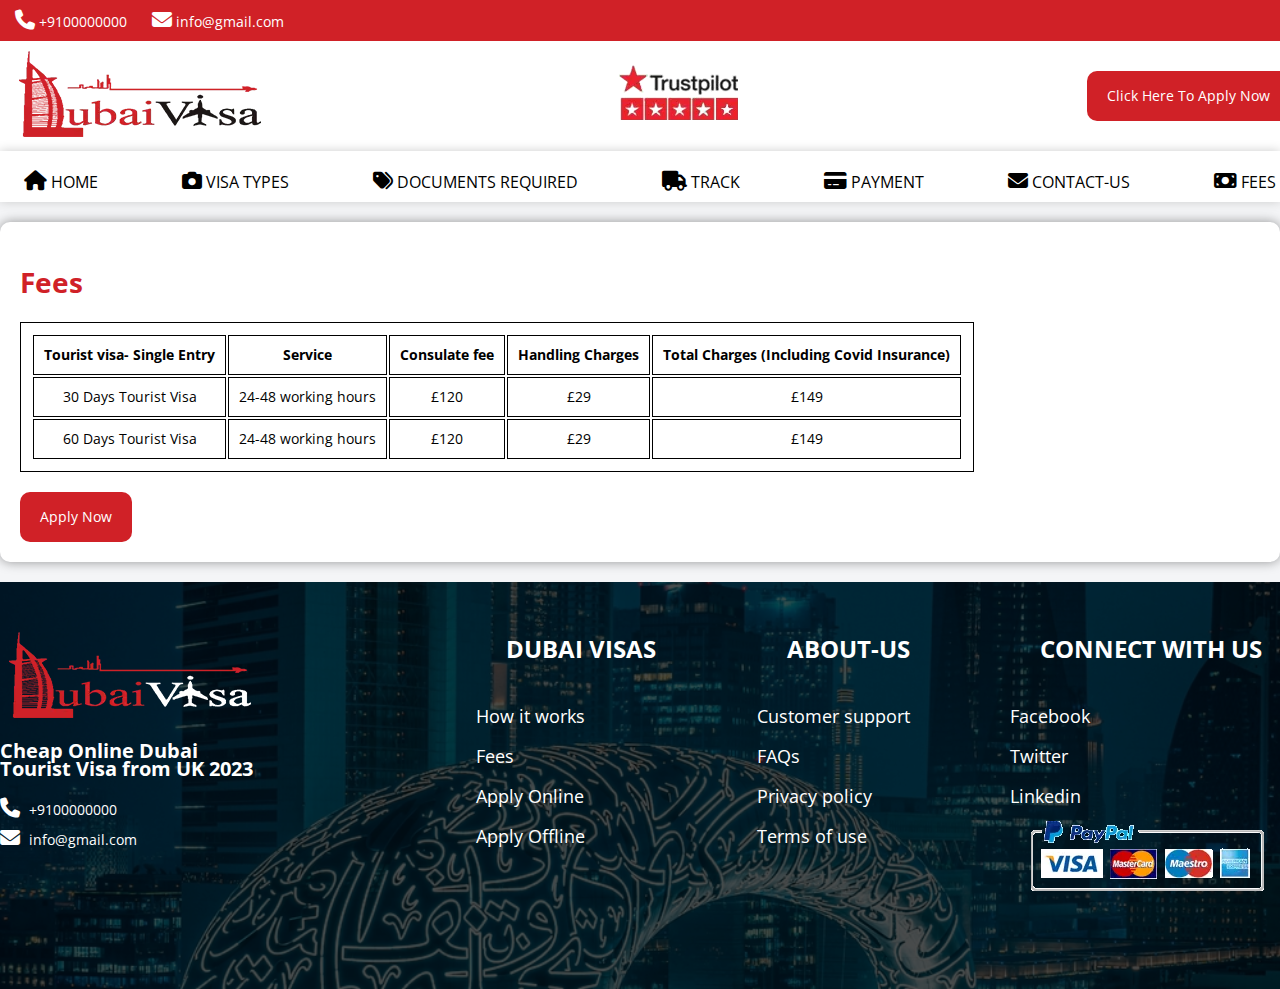
<file: fees.html>
<!DOCTYPE html>
<html lang="en">
    <head>
        <meta charset="UTF-8">
        <meta http-equiv="X-UA-Compatible" content="IE=edge">
        <meta name="viewport" content="width=device-width, initial-scale=1.0">
        <title>Dubaivisas</title>
        <link rel="shortcut icon" href="images/fabicon.webp">
        <link href="https://cdn.jsdelivr.net/npm/bootstrap@5.3.0-alpha3/dist/css/bootstrap.min.css" rel="stylesheet" integrity="sha384-KK94CHFLLe+nY2dmCWGMq91rCGa5gtU4mk92HdvYe+M/SXH301p5ILy+dN9+nJOZ" crossorigin="anonymous">
        <link href="https://fonts.googleapis.com/css2?family=Open+Sans:wght@400;500;600;700&display=swap" rel="stylesheet">
        <link rel="stylesheet" href="https://cdnjs.cloudflare.com/ajax/libs/font-awesome/6.4.0/css/all.min.css">
        <link rel="stylesheet" href="https://cdnjs.cloudflare.com/ajax/libs/font-awesome/6.4.0/css/all.min.css">
        <link rel="stylesheet" href="./css/style.css">
    </head>
<body>
        <!-- header-top-start -->
        <div class="header-top-bg">
            <div class="container">
          <div class="top-icons">      
          <div>
            <a href="tel:+44 2080049605"><i class="fa-solid fa-phone"></i>
            +9100000000</a>
          </div>
          <div>
            <a href="mailto:info@dubaivisaservices.co.uk"><i class="fa-solid fa-envelope"></i>
            info@gmail.com</a>
          </div>
        </div>
        </div>
        </div>
        <!-- header-top-end -->
        <!-- header-start -->
        <div class="header-bg">
         <div class="container">
           <div class="header-top">
            <div class="logo">
                <a href="./index.html"><img src="./images/logo2.webp" alt="dubaivisaslogo"></a>
            </div>
            <div>
                <a href="#"><img src="./images/tpp.webp" alt="tpp"></a>
            </div>
            <div class="menuicon">
              <img src="./images/menuIcon.webp" alt="menuIcon">
            </div>
            <div class="apply-btn">
                <a href="./modal.html">Click Here To Apply Now</a>
            </div>
           </div>
        </div>
    </div>
        <!-- header-end -->
        <!-- nev-bar-start -->
        <div class="nav-bar">
            <div class="container">
                <div class="menu-bar">
                    <ul>
                        <li>
                            <a href="./index.html"><i class="fa-solid fa-house"></i>
                            HOME</a>
                        </li>
                        <li>
                            <a href="./visatype.html"><i class="fa-solid fa-camera"></i>
                            VISA TYPES</a>
                        </li>
                        <li>
                            <a href="./documentrequired.html"><i class="fa-solid fa-tags"></i>
                            DOCUMENTS REQUIRED</a>
                        </li>
                        <li>
                            <a href="./track.html"><i class="fa-solid fa-truck"></i>
                            TRACK</a>
                        </li>
                        <li>
                            <a href="./payment.html"><i class="fa-solid fa-credit-card"></i>
                            PAYMENT</a>
                        </li>
                        <li>
                            <a href="./contact.html"><i class="fa-solid fa-envelope"></i>
                            CONTACT-US  </a>
                        </li>
                        <li>
                            <a href="./fees.html"><i class="fa-sharp fa-solid fa-money-bill"></i>
                            FEES</a>
                        </li>
                    </ul>
                </div>
            </div>
        </div>
        <!-- nev-bar-end -->
        <!-- fees-start -->
        <div class="container">
            <section class="fees-bg">
                <h3>Fees</h3>
                <table>
                   <tr>
                      <th>Tourist visa- Single Entry</th>
                      <th>Service</th>
                      <th>Consulate fee</th>
                      <th>Handling Charges</th>
                      <th>Total Charges (Including Covid Insurance)</th>
                   </tr>
                   <tr>
                      <td>30 Days Tourist Visa</td>
                      <td>24-48 working hours</td>
                      <td>£120</td>
                      <td>£29</td>
                      <td>£149 </td>
                   </tr>
                   <tr>
                      <td>60 Days Tourist Visa</td>
                      <td>24-48 working hours</td>
                      <td>£120</td>
                      <td>£29</td>
                      <td>£149 </td>
                   </tr>
                </table>
                <div class="apply-btn1">
                    <a href="./modal.html">Apply Now</a>
                  </div>
            </section>
        </div>
        <!-- fees-end -->
         <!-- footer-start -->
    <footer>
        <div class="footer-images">
          <div class="overlay1"></div>
         <div class="container">
            <div class="footer-text">
               <div class="footer-logo">
                <a href="./index.html"><img src="./images/logo3.webp" alt="footer-logo"></a>
                <h5>Cheap Online Dubai Tourist
                  Visa from UK 2023</h5>
                  <div>
                    <a href="#"><i class="fa-solid fa-phone"></i> +9100000000</a>
                  </div>
                 <div>
                  <a href="#"><i class="fa-solid fa-envelope"></i> info@gmail.com</a>
                 </div>
               </div>
               <div class="applay">
                <h3>DUBAI VISAS</h3>
                <ul>
                  <li>
                    <a href="#">How it works</a>
                  </li>
                  <li>
                    <a href="#">Fees</a>
                  </li>
                  <li>
                    <a href="#">Apply Online</a>
                  </li>
                  <li>
                    <a href="#">Apply Offline</a>
                  </li>
                </ul>
              </div>
              <div class="applay1">
                <h3>ABOUT-US</h3>
                <ul>
                  <li>
                    <a href="#"> Customer support
                    </a>
                  </li>
                  <li>
                    <a href="#">FAQs</a>
                  </li>
                  <li>
                    <a href="#">Privacy policy</a>
                  </li>
                  <li>
                    <a href="#">Terms of use</a>
                  </li>
                </ul>
              </div>
              <div class="applay1">
                <h3>CONNECT WITH US</h3>
                <ul>
                  <li>
                    <a href="#">Facebook</a>
                  </li>
                  <li>
                    <a href="#">Twitter</a>
                  </li>
                  <li>
                    <a href="#">Linkedin</a>
                  </li>
                  <li>
                    <a href="#"><img src="./images/pay-bg.webp" alt="pay"></a>
                  </li>
                </ul>
              </div>
         </div>
        </div>
        </div>
      </footer>
      <!-- footer-end -->
      <div class="overlay-mobile"></div>
    <div class="modal-mobile">
      <div class="close">
        &times;
      </div>
      <div class="logo2">
        <a href="./index.html"
          ><img src="./images/logo2.webp" alt="dubaivisaslogo"></a>
      </div>
      <div class="mobile-menubar">
        <ul>
          <li>
            <a href="./index.html"><i class="fa-solid fa-house"></i> HOME</a>
          </li>
          <li>
            <a href="./visatype.html"
              ><i class="fa-solid fa-camera"></i> VISA TYPES</a
            >
          </li>
          <li>
            <a href="./documentrequired.html"
              ><i class="fa-solid fa-tags"></i> DOCUMENTS REQUIRED</a
            >
          </li>
          <li>
            <a href="./track.html"><i class="fa-solid fa-truck"></i> TRACK</a>
          </li>
          <li>
            <a href="./payment.html"
              ><i class="fa-solid fa-credit-card"></i> PAYMENT</a
            >
          </li>
          <li>
            <a href="contact.html"
              ><i class="fa-solid fa-envelope"></i> CONTACT-US
            </a>
          </li>
          <li>
            <a href="fees.html"
              ><i class="fa-sharp fa-solid fa-money-bill"></i> FEES</a
            >
          </li>
        </ul>
      </div>
    </div>
<!-- mobail-popup -->
    <script src="https://code.jquery.com/jquery-3.6.3.min.js"></script>
    <script>
    $(document).ready(function () {
      $(".menuicon").click(function () {
        $('.modal-mobile').show('slide, 500, right');
        $('.overlay-mobile').show('slide, 500, right');
      });
    });
    $(".close, .overlay-mobile").click(function () {
        $('.modal-mobile').hide('slide, 500, right');
        $('.overlay-mobile').hide('slide, 500, right');
      });
  </script>
</body>
</html>
</file>
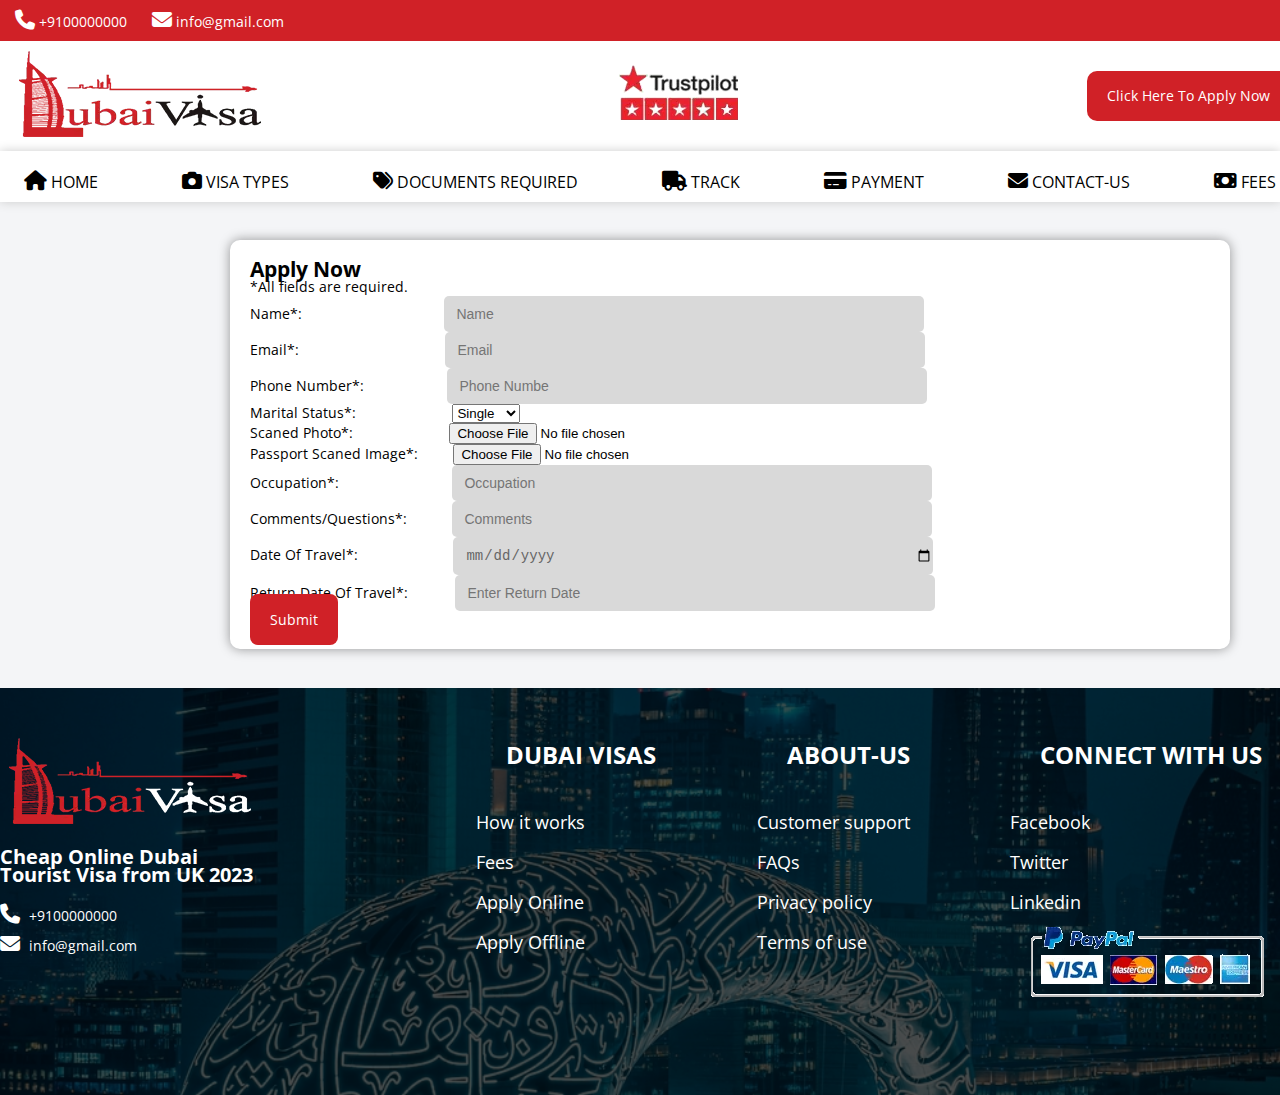
<file: modal.html>
<!DOCTYPE html>
<html lang="en">
<head>
    <meta charset="UTF-8">
    <meta http-equiv="X-UA-Compatible" content="IE=edge">
    <meta name="viewport" content="width=device-width, initial-scale=1.0">
    <title>Dubaivisas</title>
    <link rel="shortcut icon" href="images/fabicon.webp">
    <link href="https://cdn.jsdelivr.net/npm/bootstrap@5.3.0-alpha3/dist/css/bootstrap.min.css" rel="stylesheet" integrity="sha384-KK94CHFLLe+nY2dmCWGMq91rCGa5gtU4mk92HdvYe+M/SXH301p5ILy+dN9+nJOZ" crossorigin="anonymous">
    <link href="https://fonts.googleapis.com/css2?family=Open+Sans:wght@400;500;600;700&display=swap" rel="stylesheet">
    <link rel="stylesheet" href="https://cdnjs.cloudflare.com/ajax/libs/font-awesome/6.4.0/css/all.min.css">
    <link rel="stylesheet" href="https://cdnjs.cloudflare.com/ajax/libs/font-awesome/6.4.0/css/all.min.css">
    <link rel="stylesheet" href="./css/style.css">
</head>
<body>
    <!-- header-top-start -->
    <div class="header-top-bg">
        <div class="container">
      <div class="top-icons">      
      <div>
        <a href="tel:+44 2080049605"><i class="fa-solid fa-phone"></i>
        +9100000000</a>
      </div>
      <div>
        <a href="mailto:info@dubaivisaservices.co.uk"><i class="fa-solid fa-envelope"></i>
        info@gmail.com</a>
      </div>
    </div>
    </div>
    </div>
    <!-- header-top-end -->
    <!-- header-start -->
    <div class="header-bg">
     <div class="container">
       <div class="header-top">
        <div class="logo">
            <a href="./index.html"><img src="./images/logo2.webp" alt="dubaivisaslogo"></a>
        </div>
        <div>
            <a href="#"><img src="./images/tpp.webp" alt="tpp"></a>
        </div>
        <div class="menuicon">
          <img src="./images/menuIcon.webp" alt="menuIcon">
        </div>
        <div class="apply-btn">
            <a href="./modal.html">Click Here To Apply Now</a>
        </div>
       </div>
    </div>
</div>
    <!-- header-end -->
    <!-- nev-bar-start -->
    <div class="nav-bar">
        <div class="container">
            <div class="menu-bar">
                <ul>
                    <li>
                        <a href="./index.html"><i class="fa-solid fa-house"></i>
                        HOME</a>
                    </li>
                    <li>
                        <a href="./visatype.html"><i class="fa-solid fa-camera"></i>
                        VISA TYPES</a>
                    </li>
                    <li>
                        <a href="./documentrequired.html"><i class="fa-solid fa-tags"></i>
                        DOCUMENTS REQUIRED</a>
                    </li>
                    <li>
                        <a href="./track.html"><i class="fa-solid fa-truck"></i>
                        TRACK</a>
                    </li>
                    <!-- <li>
                        <a href="#"><i class="fa-solid fa-user"></i>
                        APPLY NOW</a>
                    </li> -->
                    <li>
                        <a href="./payment.html"><i class="fa-solid fa-credit-card"></i>
                        PAYMENT</a>
                    </li>
                    <li>
                        <a href="./contact.html"><i class="fa-solid fa-envelope"></i>
                        CONTACT-US  </a>
                    </li>
                    <li>
                        <a href="./fees.html"><i class="fa-sharp fa-solid fa-money-bill"></i>
                        FEES</a>
                    </li>
                </ul>
            </div>
        </div>
    </div>
        <div class="popup">
            <div class="newesletter1">
                <h2>Apply Now</h2>
                  <p>*All fields are required.</p>
                <div class="form">
                <div class="form1">
                   <label>Name*:</label>
                   <input class="input1" type="text" placeholder="Name">
                </div>
                <div class="form2">
                    <label>Email*:</label>
                    <input class="input1" type="email" placeholder="Email">
                </div>
                <div class="form3">
                    <label>Phone Number*:</label>
                    <input class="input1" type="text" placeholder="Phone Numbe">
                </div>
                <div class="form4">
                 <label>Marital Status*:</label>
                 <select name="Marital" id="marital" class="required">
                <option value="Single">Single</option>
                <option value="Married">Married</option>
                <option value="Other">Other</option>
                 </select>
                </div>
                <div class="form5">
                    <label>Scaned Photo*:</label>
                    <input type="hidden" name="ImageFieldCount" id="ImageFieldCount" value="1">
                    <input type="file" name="image1" id="text" title="" size="20" maxlength="150" class="required">
                </div>
                <div class="form6">
                 <label>Passport Scaned Image*:</label>
                 <input type="hidden" name="doc" id="doc" value="1">
                 <input type="file" name="doc1" id="text_f" title="" size="20" maxlength="150" class="required">
                </div>
                <div class="form7">
                    <label>Occupation*:</label>
                    <input class="input1" type="Occupation" placeholder="Occupation">
                </div>
                <div class="form8">
                    <label>Comments/Questions*:</label>
                    <input class="input1" type="Comments" placeholder="Comments">
                </div>
                <div class="form9">
                    <label>Date Of Travel*:</label>
                    <input class="input1" type="Date" placeholder="Enter Date">
                </div>
                <div class="form10">
                    <label>Return Date Of Travel*:</label>
                    <input class="input1" type="Return Date" placeholder="Enter Return Date">
                </div>
                <a class="submit-btn" href="#">Submit</a>
                <!-- <button type="submit" class="submit-btn" name="send">Submit</button> -->
                </div>
              </div>
        </div>
 <!-- footer-start -->
 <footer>
    <div class="footer-images">
      <div class="overlay1"></div>
     <div class="container">
        <div class="footer-text">
           <div class="footer-logo">
            <a href="./index.html"><img src="./images/logo3.webp" alt="footer-logo"></a>
            <h5>Cheap Online Dubai Tourist
              Visa from UK 2023</h5>
              <div>
                <a href="#"><i class="fa-solid fa-phone"></i> +9100000000</a>
              </div>
             <div>
              <a href="#"><i class="fa-solid fa-envelope"></i> info@gmail.com</a>
             </div>
           </div>
           <div class="applay">
            <h3>DUBAI VISAS</h3>
            <ul>
              <li>
                <a href="#">How it works</a>
              </li>
              <li>
                <a href="#">Fees</a>
              </li>
              <li>
                <a href="#">Apply Online</a>
              </li>
              <li>
                <a href="#">Apply Offline</a>
              </li>
            </ul>
          </div>
          <div class="applay1">
            <h3>ABOUT-US</h3>
            <ul>
              <li>
                <a href="#"> Customer support
                </a>
              </li>
              <li>
                <a href="#">FAQs</a>
              </li>
              <li>
                <a href="#">Privacy policy</a>
              </li>
              <li>
                <a href="#">Terms of use</a>
              </li>
            </ul>
          </div>
          <div class="applay1">
            <h3>CONNECT WITH US</h3>
            <ul>
              <li>
                <a href="#">Facebook</a>
              </li>
              <li>
                <a href="#">Twitter</a>
              </li>
              <li>
                <a href="#">Linkedin</a>
              </li>
              <li>
                <a href="#"><img src="./images/pay-bg.webp" alt="pay"></a>
              </li>
            </ul>
          </div>
     </div>
    </div>
    </div>
  </footer>
  <!-- footer-end -->
  <div class="overlay-mobile"></div>
    <div class="modal-mobile">
      <div class="close">
        &times;
      </div>
      <div class="logo2">
        <a href="./index.html"
          ><img src="./images/logo2.webp" alt="dubaivisaslogo"></a>
      </div>
      <div class="mobile-menubar">
        <ul>
          <li>
            <a href="./index.html"><i class="fa-solid fa-house"></i> HOME</a>
          </li>
          <li>
            <a href="./visatype.html"
              ><i class="fa-solid fa-camera"></i> VISA TYPES</a
            >
          </li>
          <li>
            <a href="./documentrequired.html"
              ><i class="fa-solid fa-tags"></i> DOCUMENTS REQUIRED</a
            >
          </li>
          <li>
            <a href="./track.html"><i class="fa-solid fa-truck"></i> TRACK</a>
          </li>
          <li>
            <a href="./payment.html"
              ><i class="fa-solid fa-credit-card"></i> PAYMENT</a
            >
          </li>
          <li>
            <a href="contact.html"
              ><i class="fa-solid fa-envelope"></i> CONTACT-US
            </a>
          </li>
          <li>
            <a href="fees.html"
              ><i class="fa-sharp fa-solid fa-money-bill"></i> FEES</a
            >
          </li>
        </ul>
      </div>
    </div>
<!-- mobail-popup -->
    <script src="https://code.jquery.com/jquery-3.6.3.min.js"></script>
    <script>
    $(document).ready(function () {
      $(".menuicon").click(function () {
        $('.modal-mobile').show('slide, 500, right');
        $('.overlay-mobile').show('slide, 500, right');
      });
    });
    $(".close, .overlay-mobile").click(function () {
        $('.modal-mobile').hide('slide, 500, right');
        $('.overlay-mobile').hide('slide, 500, right');
      });
  </script>
</body>
</html>
</file>
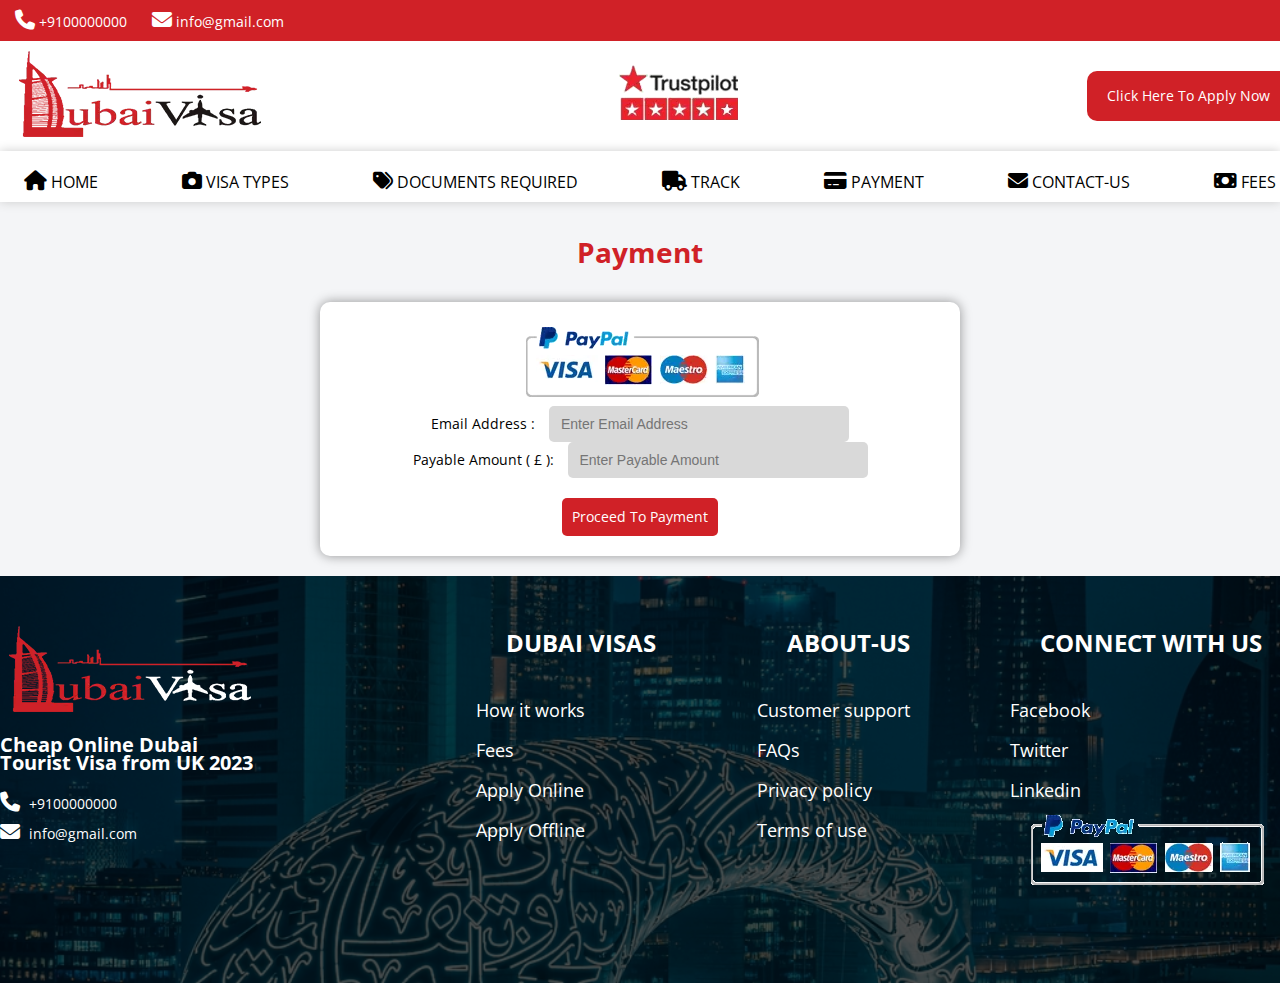
<file: payment.html>
<!DOCTYPE html>
<html lang="en">
    <head>
        <meta charset="UTF-8">
        <meta http-equiv="X-UA-Compatible" content="IE=edge">
        <meta name="viewport" content="width=device-width, initial-scale=1.0">
        <title>Dubaivisas</title>
        <link rel="shortcut icon" href="images/fabicon.webp">
        <link href="https://cdn.jsdelivr.net/npm/bootstrap@5.3.0-alpha3/dist/css/bootstrap.min.css" rel="stylesheet" integrity="sha384-KK94CHFLLe+nY2dmCWGMq91rCGa5gtU4mk92HdvYe+M/SXH301p5ILy+dN9+nJOZ" crossorigin="anonymous">
        <link href="https://fonts.googleapis.com/css2?family=Open+Sans:wght@400;500;600;700&display=swap" rel="stylesheet">
        <link rel="stylesheet" href="https://cdnjs.cloudflare.com/ajax/libs/font-awesome/6.4.0/css/all.min.css">
        <link rel="stylesheet" href="https://cdnjs.cloudflare.com/ajax/libs/font-awesome/6.4.0/css/all.min.css">
        <link rel="stylesheet" href="./css/style.css">
    </head>
<body>
        <!-- header-top-start -->
        <div class="header-top-bg">
            <div class="container">
          <div class="top-icons">      
          <div>
            <a href="tel:+44 2080049605"><i class="fa-solid fa-phone"></i>
            +9100000000</a>
          </div>
          <div>
            <a href="mailto:info@dubaivisaservices.co.uk"><i class="fa-solid fa-envelope"></i>
            info@gmail.com</a>
          </div>
        </div>
        </div>
        </div>
        <!-- header-top-end -->
        <!-- header-start -->
        <div class="header-bg">
         <div class="container">
           <div class="header-top">
            <div class="logo">
                <a href="./index.html"><img src="./images/logo2.webp" alt="dubaivisaslogo"></a>
            </div>
            <div>
                <a href="#"><img src="./images/tpp.webp" alt="tpp"></a>
            </div>
            <div class="menuicon">
              <img src="./images/menuIcon.webp" alt="menuIcon">
            </div>
            <div class="apply-btn">
                <a href="./modal.html">Click Here To Apply Now</a>
            </div>
           </div>
        </div>
    </div>
        <!-- header-end -->
        <!-- nev-bar-start -->
        <div class="nav-bar">
            <div class="container">
                <div class="menu-bar">
                    <ul>
                        <li>
                            <a href="./index.html"><i class="fa-solid fa-house"></i>
                            HOME</a>
                        </li>
                        <li>
                            <a href="./visatype.html"><i class="fa-solid fa-camera"></i>
                            VISA TYPES</a>
                        </li>
                        <li>
                            <a href="./documentrequired.html"><i class="fa-solid fa-tags"></i>
                            DOCUMENTS REQUIRED</a>
                        </li>
                        <li>
                            <a href="./track.html"><i class="fa-solid fa-truck"></i>
                            TRACK</a>
                        </li>
                        <li>
                            <a href="./payment.html"><i class="fa-solid fa-credit-card"></i>
                            PAYMENT</a>
                        </li>
                        <li>
                            <a href="./contact.html"><i class="fa-solid fa-envelope"></i>
                            CONTACT-US  </a>
                        </li>
                        <li>
                            <a href="./fees.html"><i class="fa-sharp fa-solid fa-money-bill"></i>
                            FEES</a>
                        </li>
                    </ul>
                </div>
            </div>
        </div>
        <!-- nev-bar-end -->
        <!-- payment-start -->
        <div class="container">
            <section class="payment">
                <h3>Payment</h3>
                <div class="payment-bg">
                    <img src="./images/pay-bg.webp" alt="">
                    <div class="pay">
                    <label>Email Address :</label>
                    <input class="input1" type="email" placeholder="Enter Email Address">
                </div>
                    <div class="pay">
                    <label>Payable Amount ( £ ):</label>
                    <input class="input1" type="email" placeholder="Enter Payable Amount">
                </div>
                <a class="payment-btn" href="#">Proceed To Payment</a>
                </div>
            </section>
        </div>
        <!-- payment-end -->
         <!-- footer-start -->
    <footer>
        <div class="footer-images">
          <div class="overlay1"></div>
         <div class="container">
            <div class="footer-text">
               <div class="footer-logo">
                <a href="./index.html"><img src="./images/logo3.webp" alt="footer-logo"></a>
                <h5>Cheap Online Dubai Tourist
                  Visa from UK 2023</h5>
                  <div>
                    <a href="#"><i class="fa-solid fa-phone"></i> +9100000000</a>
                  </div>
                 <div>
                  <a href="#"><i class="fa-solid fa-envelope"></i> info@gmail.com</a>
                 </div>
               </div>
               <div class="applay">
                <h3>DUBAI VISAS</h3>
                <ul>
                  <li>
                    <a href="#">How it works</a>
                  </li>
                  <li>
                    <a href="#">Fees</a>
                  </li>
                  <li>
                    <a href="#">Apply Online</a>
                  </li>
                  <li>
                    <a href="#">Apply Offline</a>
                  </li>
                </ul>
              </div>
              <div class="applay1">
                <h3>ABOUT-US</h3>
                <ul>
                  <li>
                    <a href="#"> Customer support
                    </a>
                  </li>
                  <li>
                    <a href="#">FAQs</a>
                  </li>
                  <li>
                    <a href="#">Privacy policy</a>
                  </li>
                  <li>
                    <a href="#">Terms of use</a>
                  </li>
                </ul>
              </div>
              <div class="applay1">
                <h3>CONNECT WITH US</h3>
                <ul>
                  <li>
                    <a href="#">Facebook</a>
                  </li>
                  <li>
                    <a href="#">Twitter</a>
                  </li>
                  <li>
                    <a href="#">Linkedin</a>
                  </li>
                  <li>
                    <a href="#"><img src="./images/pay-bg.webp" alt="pay"></a>
                  </li>
                </ul>
              </div>
         </div>
        </div>
        </div>
      </footer>
      <!-- footer-end -->
      <div class="overlay-mobile"></div>
    <div class="modal-mobile">
      <div class="close">
        &times;
      </div>
      <div class="logo2">
        <a href="./index.html"
          ><img src="./images/logo2.webp" alt="dubaivisaslogo"></a>
      </div>
      <div class="mobile-menubar">
        <ul>
          <li>
            <a href="./index.html"><i class="fa-solid fa-house"></i> HOME</a>
          </li>
          <li>
            <a href="./visatype.html"
              ><i class="fa-solid fa-camera"></i> VISA TYPES</a
            >
          </li>
          <li>
            <a href="./documentrequired.html"
              ><i class="fa-solid fa-tags"></i> DOCUMENTS REQUIRED</a
            >
          </li>
          <li>
            <a href="./track.html"><i class="fa-solid fa-truck"></i> TRACK</a>
          </li>
          <li>
            <a href="./payment.html"
              ><i class="fa-solid fa-credit-card"></i> PAYMENT</a
            >
          </li>
          <li>
            <a href="contact.html"
              ><i class="fa-solid fa-envelope"></i> CONTACT-US
            </a>
          </li>
          <li>
            <a href="fees.html"
              ><i class="fa-sharp fa-solid fa-money-bill"></i> FEES</a
            >
          </li>
        </ul>
      </div>
    </div>
<!-- mobail-popup -->
    <script src="https://code.jquery.com/jquery-3.6.3.min.js"></script>
    <script>
    $(document).ready(function () {
      $(".menuicon").click(function () {
        $('.modal-mobile').show('slide, 500, right');
        $('.overlay-mobile').show('slide, 500, right');
      });
    });
    $(".close, .overlay-mobile").click(function () {
        $('.modal-mobile').hide('slide, 500, right');
        $('.overlay-mobile').hide('slide, 500, right');
      });
  </script>
</body>
</html>
</file>
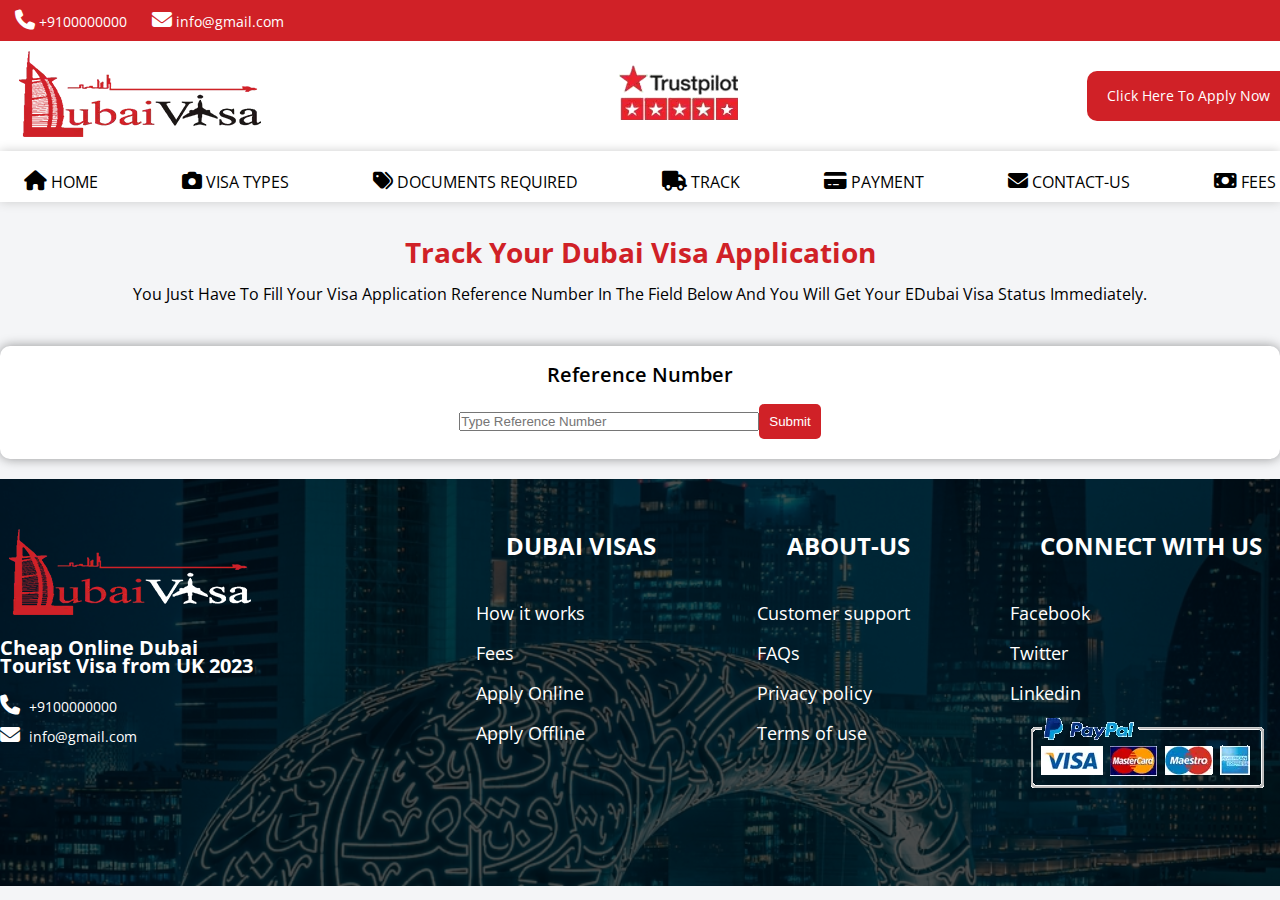
<file: track.html>
<!DOCTYPE html>
<html lang="en">
    <head>
        <meta charset="UTF-8">
        <meta http-equiv="X-UA-Compatible" content="IE=edge">
        <meta name="viewport" content="width=device-width, initial-scale=1.0">
        <title>Dubaivisas</title>
        <link rel="shortcut icon" href="images/fabicon.webp">
        <link href="https://cdn.jsdelivr.net/npm/bootstrap@5.3.0-alpha3/dist/css/bootstrap.min.css" rel="stylesheet" integrity="sha384-KK94CHFLLe+nY2dmCWGMq91rCGa5gtU4mk92HdvYe+M/SXH301p5ILy+dN9+nJOZ" crossorigin="anonymous">
        <link href="https://fonts.googleapis.com/css2?family=Open+Sans:wght@400;500;600;700&display=swap" rel="stylesheet">
        <link rel="stylesheet" href="https://cdnjs.cloudflare.com/ajax/libs/font-awesome/6.4.0/css/all.min.css">
        <link rel="stylesheet" href="https://cdnjs.cloudflare.com/ajax/libs/font-awesome/6.4.0/css/all.min.css">
        <link rel="stylesheet" href="./css/style.css">
    </head>
<body>
        <!-- header-top-start -->
        <div class="header-top-bg">
            <div class="container">
          <div class="top-icons">      
          <div>
            <a href="tel:+44 2080049605"><i class="fa-solid fa-phone"></i>
            +9100000000</a>
          </div>
          <div>
            <a href="mailto:info@dubaivisaservices.co.uk"><i class="fa-solid fa-envelope"></i>
            info@gmail.com</a>
          </div>
        </div>
        </div>
        </div>
        <!-- header-top-end -->
        <!-- header-start -->
        <div class="header-bg">
         <div class="container">
           <div class="header-top">
            <div class="logo">
                <a href="./index.html"><img src="./images/logo2.webp" alt="dubaivisaslogo"></a>
            </div>
            <div>
                <a href="#"><img src="./images/tpp.webp" alt="tpp"></a>
            </div>
            <div class="menuicon">
              <img src="./images/menuIcon.webp" alt="menuIcon">
            </div>
            <div class="apply-btn">
                <a href="./modal.html">Click Here To Apply Now</a>
            </div>
           </div>
        </div>
    </div>
        <!-- header-end -->
        <!-- nev-bar-start -->
        <div class="nav-bar">
            <div class="container">
                <div class="menu-bar">
                    <ul>
                        <li>
                            <a href="./index.html"><i class="fa-solid fa-house"></i>
                            HOME</a>
                        </li>
                        <li>
                            <a href="./visatype.html"><i class="fa-solid fa-camera"></i>
                            VISA TYPES</a>
                        </li>
                        <li>
                            <a href="./documentrequired.html"><i class="fa-solid fa-tags"></i>
                            DOCUMENTS REQUIRED</a>
                        </li>
                        <li>
                            <a href="./track.html"><i class="fa-solid fa-truck"></i>
                            TRACK</a>
                        </li>
                        <li>
                            <a href="./payment.html"><i class="fa-solid fa-credit-card"></i>
                            PAYMENT</a>
                        </li>
                        <li>
                            <a href="./contact.html"><i class="fa-solid fa-envelope"></i>
                            CONTACT-US  </a>
                        </li>
                        <li>
                            <a href="./fees.html"><i class="fa-sharp fa-solid fa-money-bill"></i>
                            FEES</a>
                        </li>
                    </ul>
                </div>
            </div>
        </div>
        <!-- nev-bar-end -->
        <!-- track-start -->
        <div class="container">
            <section class="track">
              <h3>Track Your Dubai Visa Application</h3>
              <p>You Just Have To Fill Your Visa Application Reference Number In The Field Below And You Will Get Your EDubai Visa Status Immediately.
            </p>
            <div class="track-bg">
                <h5>Reference Number</h5>
                 <div class="input-detail">
                    <input type="text" class="form-control" placeholder="Type Reference Number">
                    <button type="submit" class="sub-btn">Submit</button>
                 </div>
            </div>
            </section>
        </div>
        <!-- track-end -->
         <!-- footer-start -->
    <footer>
        <div class="footer-images">
          <div class="overlay1"></div>
         <div class="container">
            <div class="footer-text">
               <div class="footer-logo">
                <a href="./index.html"><img src="./images/logo3.webp" alt="footer-logo"></a>
                <h5>Cheap Online Dubai Tourist
                  Visa from UK 2023</h5>
                  <div>
                    <a href="#"><i class="fa-solid fa-phone"></i> +9100000000</a>
                  </div>
                 <div>
                  <a href="#"><i class="fa-solid fa-envelope"></i> info@gmail.com</a>
                 </div>
               </div>
               <div class="applay">
                <h3>DUBAI VISAS</h3>
                <ul>
                  <li>
                    <a href="#">How it works</a>
                  </li>
                  <li>
                    <a href="#">Fees</a>
                  </li>
                  <li>
                    <a href="#">Apply Online</a>
                  </li>
                  <li>
                    <a href="#">Apply Offline</a>
                  </li>
                </ul>
              </div>
              <div class="applay1">
                <h3>ABOUT-US</h3>
                <ul>
                  <li>
                    <a href="#"> Customer support
                    </a>
                  </li>
                  <li>
                    <a href="#">FAQs</a>
                  </li>
                  <li>
                    <a href="#">Privacy policy</a>
                  </li>
                  <li>
                    <a href="#">Terms of use</a>
                  </li>
                </ul>
              </div>
              <div class="applay1">
                <h3>CONNECT WITH US</h3>
                <ul>
                  <li>
                    <a href="#">Facebook</a>
                  </li>
                  <li>
                    <a href="#">Twitter</a>
                  </li>
                  <li>
                    <a href="#">Linkedin</a>
                  </li>
                  <li>
                    <a href="#"><img src="./images/pay-bg.webp" alt="pay"></a>
                  </li>
                </ul>
              </div>
         </div>
        </div>
        </div>
      </footer>
      <!-- footer-end -->
      <div class="overlay-mobile"></div>
    <div class="modal-mobile">
      <div class="close">
        &times;
      </div>
      <div class="logo2">
        <a href="./index.html"
          ><img src="./images/logo2.webp" alt="dubaivisaslogo"></a>
      </div>
      <div class="mobile-menubar">
        <ul>
          <li>
            <a href="./index.html"><i class="fa-solid fa-house"></i> HOME</a>
          </li>
          <li>
            <a href="./visatype.html"
              ><i class="fa-solid fa-camera"></i> VISA TYPES</a
            >
          </li>
          <li>
            <a href="./documentrequired.html"
              ><i class="fa-solid fa-tags"></i> DOCUMENTS REQUIRED</a
            >
          </li>
          <li>
            <a href="./track.html"><i class="fa-solid fa-truck"></i> TRACK</a>
          </li>
          <li>
            <a href="./payment.html"
              ><i class="fa-solid fa-credit-card"></i> PAYMENT</a
            >
          </li>
          <li>
            <a href="contact.html"
              ><i class="fa-solid fa-envelope"></i> CONTACT-US
            </a>
          </li>
          <li>
            <a href="fees.html"
              ><i class="fa-sharp fa-solid fa-money-bill"></i> FEES</a
            >
          </li>
        </ul>
      </div>
    </div>
<!-- mobail-popup -->
    <script src="https://code.jquery.com/jquery-3.6.3.min.js"></script>
    <script>
    $(document).ready(function () {
      $(".menuicon").click(function () {
        $('.modal-mobile').show('slide, 500, right');
        $('.overlay-mobile').show('slide, 500, right');
      });
    });
    $(".close, .overlay-mobile").click(function () {
        $('.modal-mobile').hide('slide, 500, right');
        $('.overlay-mobile').hide('slide, 500, right');
      });
  </script>
</body>
</html>
</file>
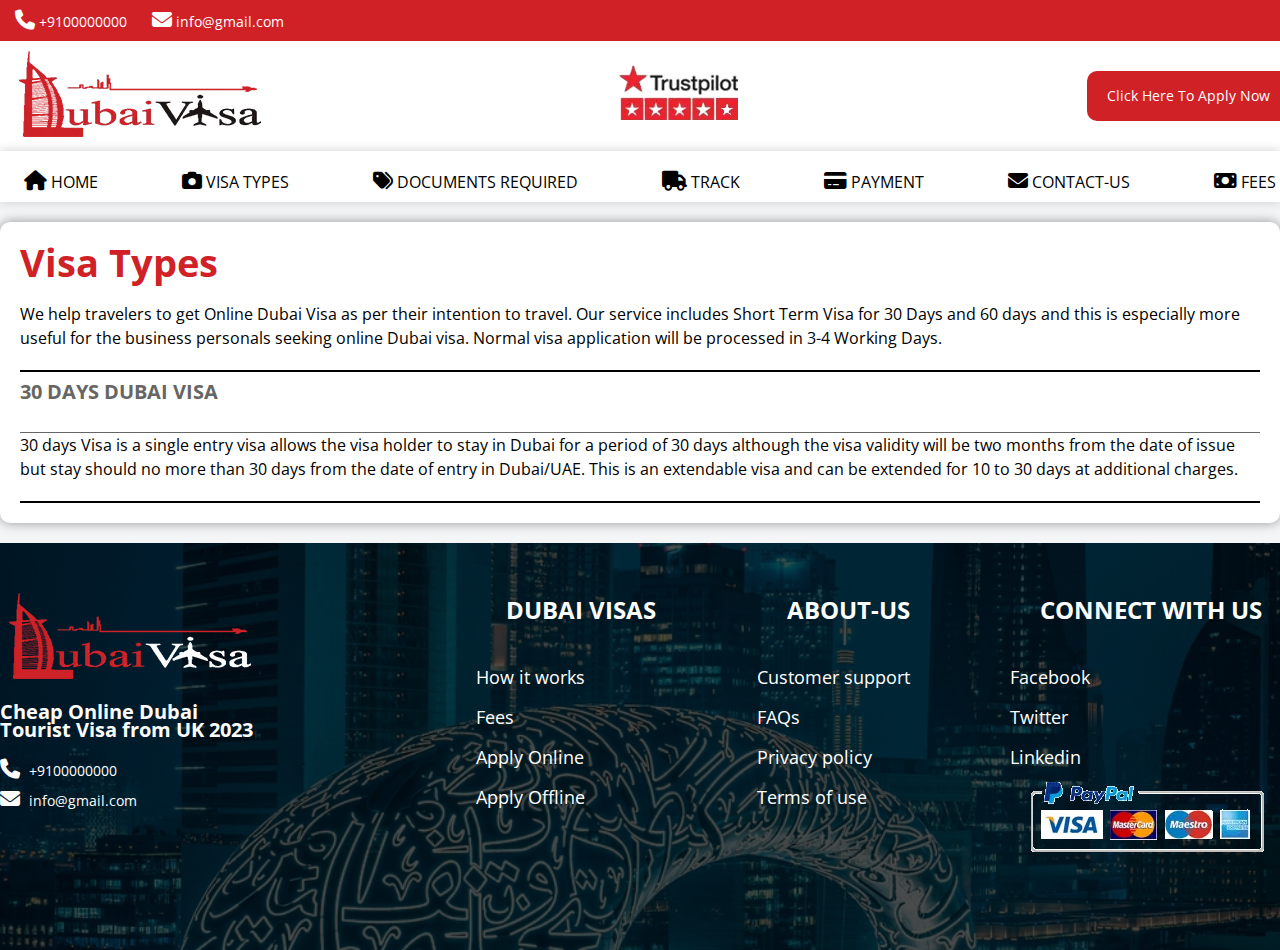
<file: visatype.html>
<!DOCTYPE html>
<html lang="en">
    <head>
        <meta charset="UTF-8">
        <meta http-equiv="X-UA-Compatible" content="IE=edge">
        <meta name="viewport" content="width=device-width, initial-scale=1.0">
        <title>Dubaivisas</title>
        <link rel="shortcut icon" href="images/fabicon.webp">
        <link href="https://cdn.jsdelivr.net/npm/bootstrap@5.3.0-alpha3/dist/css/bootstrap.min.css" rel="stylesheet" integrity="sha384-KK94CHFLLe+nY2dmCWGMq91rCGa5gtU4mk92HdvYe+M/SXH301p5ILy+dN9+nJOZ" crossorigin="anonymous">
        <link href="https://fonts.googleapis.com/css2?family=Open+Sans:wght@400;500;600;700&display=swap" rel="stylesheet">
        <link rel="stylesheet" href="https://cdnjs.cloudflare.com/ajax/libs/font-awesome/6.4.0/css/all.min.css">
        <link rel="stylesheet" href="https://cdnjs.cloudflare.com/ajax/libs/font-awesome/6.4.0/css/all.min.css">
        <link rel="stylesheet" href="./css/style.css">
    </head>
<body>
        <!-- header-top-start -->
        <div class="header-top-bg">
            <div class="container">
          <div class="top-icons">      
          <div>
            <a href="tel:+44 2080049605"><i class="fa-solid fa-phone"></i>
            +9100000000</a>
          </div>
          <div>
            <a href="mailto:info@dubaivisaservices.co.uk"><i class="fa-solid fa-envelope"></i>
            info@gmail.com</a>
          </div>
        </div>
        </div>
        </div>
        <!-- header-top-end -->
        <!-- header-start -->
        <div class="header-bg">
         <div class="container">
           <div class="header-top">
            <div class="logo">
                <a href="./index.html"><img src="./images/logo2.webp" alt="dubaivisaslogo"></a>
            </div>
            <div>
                <a href="#"><img src="./images/tpp.webp" alt="tpp"></a>
            </div>
            <div class="menuicon">
              <img src="./images/menuIcon.webp" alt="menuIcon">
            </div>
            <div class="apply-btn">
                <a href="./modal.html">Click Here To Apply Now</a>
            </div>
           </div>
        </div>
    </div>
        <!-- header-end -->
        <!-- nev-bar-start -->
        <section class="nav-bar">
            <div class="container">
                <div class="menu-bar">
                    <ul>
                        <li>
                            <a href="./index.html"><i class="fa-solid fa-house"></i>
                            HOME</a>
                        </li>
                        <li>
                            <a href="./visatype.html"><i class="fa-solid fa-camera"></i>
                            VISA TYPES</a>
                        </li>
                        <li>
                            <a href="./documentrequired.html"><i class="fa-solid fa-tags"></i>
                            DOCUMENTS REQUIRED</a>
                        </li>
                        <li>
                            <a href="./track.html"><i class="fa-solid fa-truck"></i>
                            TRACK</a>
                        </li>
                        <li>
                            <a href="./payment.html"><i class="fa-solid fa-credit-card"></i>
                            PAYMENT</a>
                        </li>
                        <li>
                            <a href="./contact.html"><i class="fa-solid fa-envelope"></i>
                            CONTACT-US  </a>
                        </li>
                        <li>
                            <a href="./fees.html"><i class="fa-sharp fa-solid fa-money-bill"></i>
                            FEES</a>
                        </li>
                    </ul>
                </div>
            </div>
        </section>
        <!-- nev-bar-end -->
           <!-- visatype-start -->
           <div class="container">
            <section class="visatype">
                <h3>Visa Types</h3>
                <p>We help travelers to get Online Dubai Visa as per their intention to travel. Our service includes Short Term Visa  for 30 Days and 60 days and this is especially more useful for the business personals seeking online Dubai visa. Normal visa application will be processed in 3-4 Working Days.</p>
                <h4>30 DAYS DUBAI VISA</h4> 
                <p>30 days Visa is a single entry visa allows the visa holder to stay in Dubai for a period of 30 days although the visa validity will be two months from the date of issue but stay should no more than 30 days from the date of entry in Dubai/UAE. This is an extendable visa and can be extended for 10 to 30 days at additional charges.</p>
            </section>
           </div>
           <!-- visatype-end -->
         <!-- footer-start -->
    <footer>
        <div class="footer-images">
          <div class="overlay1"></div>
         <div class="container">
            <div class="footer-text">
               <div class="footer-logo">
                <a href="./index.html"><img src="./images/logo3.webp" alt="footer-logo"></a>
                <h5>Cheap Online Dubai Tourist
                  Visa from UK 2023</h5>
                  <div>
                    <a href="#"><i class="fa-solid fa-phone"></i> +9100000000</a>
                  </div>
                 <div>
                  <a href="#"><i class="fa-solid fa-envelope"></i> info@gmail.com</a>
                 </div>
               </div>
               <div class="applay">
                <h3>DUBAI VISAS</h3>
                <ul>
                  <li>
                    <a href="#">How it works</a>
                  </li>
                  <li>
                    <a href="#">Fees</a>
                  </li>
                  <li>
                    <a href="#">Apply Online</a>
                  </li>
                  <li>
                    <a href="#">Apply Offline</a>
                  </li>
                </ul>
              </div>
              <div class="applay1">
                <h3>ABOUT-US</h3>
                <ul>
                  <li>
                    <a href="#"> Customer support
                    </a>
                  </li>
                  <li>
                    <a href="#">FAQs</a>
                  </li>
                  <li>
                    <a href="#">Privacy policy</a>
                  </li>
                  <li>
                    <a href="#">Terms of use</a>
                  </li>
                </ul>
              </div>
              <div class="applay1">
                <h3>CONNECT WITH US</h3>
                <ul>
                  <li>
                    <a href="#">Facebook</a>
                  </li>
                  <li>
                    <a href="#">Twitter</a>
                  </li>
                  <li>
                    <a href="#">Linkedin</a>
                  </li>
                  <li>
                    <a href="#"><img src="./images/pay-bg.webp" alt="pay"></a>
                  </li>
                </ul>
              </div>
         </div>
        </div>
        </div>
      </footer>
      <!-- footer-end -->
      <div class="overlay-mobile"></div>
    <div class="modal-mobile">
      <div class="close">
        &times;
      </div>
      <div class="logo2">
        <a href="./index.html"
          ><img src="./images/logo2.webp" alt="dubaivisaslogo"></a>
      </div>
      <div class="mobile-menubar">
        <ul>
          <li>
            <a href="./index.html"><i class="fa-solid fa-house"></i> HOME</a>
          </li>
          <li>
            <a href="./visatype.html"
              ><i class="fa-solid fa-camera"></i> VISA TYPES</a
            >
          </li>
          <li>
            <a href="./documentrequired.html"
              ><i class="fa-solid fa-tags"></i> DOCUMENTS REQUIRED</a
            >
          </li>
          <li>
            <a href="./track.html"><i class="fa-solid fa-truck"></i> TRACK</a>
          </li>
          <li>
            <a href="./payment.html"
              ><i class="fa-solid fa-credit-card"></i> PAYMENT</a
            >
          </li>
          <li>
            <a href="contact.html"
              ><i class="fa-solid fa-envelope"></i> CONTACT-US
            </a>
          </li>
          <li>
            <a href="fees.html"
              ><i class="fa-sharp fa-solid fa-money-bill"></i> FEES</a
            >
          </li>
        </ul>
      </div>
    </div>
<!-- mobail-popup -->
    <script src="https://code.jquery.com/jquery-3.6.3.min.js"></script>
    <script>
    $(document).ready(function () {
      $(".menuicon").click(function () {
        $('.modal-mobile').show('slide, 500, right');
        $('.overlay-mobile').show('slide, 500, right');
      });
    });
    $(".close, .overlay-mobile").click(function () {
        $('.modal-mobile').hide('slide, 500, right');
        $('.overlay-mobile').hide('slide, 500, right');
      });
  </script>
</body>
</html>
</file>
<file: css/style.css>
body {
  color: #000;
  font-size: 14px;
  line-height: 18px;
  font-weight: 700px;
  background: #f4f5f7;
  font-family: "Open Sans", sans-serif;
}
* {
  margin: 0;
  padding: 0;
  box-sizing: border-box;
}
li {
  list-style: none;
}
a {
  text-decoration: none;
}
.container {
  width: 1280px;
  margin: auto;
}
/* header-top-start */
.header-top-bg {
  background: #d02127;
  padding: 10px;
}
.top-icons {
  display: flex;
  align-items: center;
}
.top-icons a .fa-solid {
  color: #fff;
  margin-left: 5px;
}
.top-icons a {
  margin-right: 20px;
  color: #fff;
}
/* header-top-end */
/* header-start  */
.header-top {
  display: flex;
  justify-content: space-between;
  align-items: center;
}
.apply-btn a {
  background: #d02127;
  padding: 16px 20px;
  border-radius: 10px;
  color: #fff;
  display: inline-block;
}
.apply-btn:hover a {
  background: #000;
  transition: all 0.5s ease;
}
.overlay {
  background: rgba(0, 0, 0, 0.7);
  height: 100%;
  left: 0;
  display: none;
  position: absolute;
  top: 0;
  transition: opacity 0.5s ease-in-out;
  width: 100%;
  z-index: 5000;
}
.popup {
  background: #fff;
  width: 100%;
  max-width: 1000px;
  z-index: 9999;
  padding: 20px;
  border-radius: 10px;
  margin: 3% 0 3% 18%;
  box-shadow: 0 0px 12px rgb(0 0 0 / 40%);
}
.form1 label {
  margin-bottom: 30px;
  margin-right: 138px;
}
.form2 label {
  margin-bottom: 30px;
  margin-right: 142px;
}
.form3 label {
  margin-bottom: 30px;
  margin-right: 79px;
}
.form4 label {
  margin-bottom: 30px;
  margin-right: 92px;
}
.form5 label {
  margin-bottom: 30px;
  margin-right: 92px;
}
.form6 label {
  margin-bottom: 30px;
  margin-right: 31px;
}
.form7 label {
  margin-bottom: 30px;
  margin-right: 109px;
}
.form8 label {
  margin-bottom: 30px;
  margin-right: 41px;
}
.form9 label {
  margin-bottom: 30px;
  margin-right: 91px;
}
.form10 label {
  margin-bottom: 30px;
  margin-right: 43px;
}
.close {
  position: absolute;
  right: 20px;
  top: 20px;
  cursor: pointer;
  font-size: 30px;
}
.input1 {
  padding: 10px 0px 10px 12px;
  width: 50%;
  border-radius: 5px;
  border: none;
  font-size: 14px;
  color: #666666;
  background: #d9d9d9;
  outline: none;
}
.header-bg {
  background: #fff;
  padding: 10px;
}
.submit-btn {
  background: #d02127;
  padding: 16px 20px;
  border-radius: 8px;
  color: #fff;
  cursor: pointer;
  
}
/* header-end  */
/* nev-bar-start */
.nav-bar {
  background: #fff;
  padding: 10px;
  box-shadow: 0 0 10px #ccc;
}
.menu-bar ul {
  display: flex;
  align-items: center;
  justify-content: space-between;
  margin-top: 10px;
}
.fa-solid {
  font-size: 20px;
  color: #000;
}
.menu-bar a {
  font-size: 16px;
  color: #000;
  padding: 14px;
}
.menu-bar .fa-solid:hover {
  color: #fff;
}
.menu-bar li :hover {
  background: #d02127;
  color: #fff;
}
/* nev-bar-end */
/* slider-start  */
.slider {
  position: relative;
}
.slider img {
  width: 100%;
  height: 450px;
  margin-bottom: 100px;
}
.slider-text {
  position: absolute;
  top: 40%;
  left: 50%;
  transform: translate(-50%, -50%);
  display: flex;
  align-items: center;
  justify-content: center;
  flex-direction: column;
}
.slider-text h1 {
  font-size: 38px;
  line-height: 50px;
  color: #d02127;
  font-weight: 700;
}
.slider-text h6 {
  font-size: 24px;
  line-height: 30px;
  text-align: center;
  margin: 10px 0 20px 0;
}
.slider-btn {
  background: #d02127;
  padding: 16px 20px;
  border-radius: 8px;
  color: #fff;
  display: inline-block;
  text-align: center;
}
.slider-btn:hover {
  background: #000;
  transition: all 0.5s ease;
}
/* slider-end */
/* stap-start */
.processing-steps h3 {
  font-size: 38px;
  line-height: 40px;
  text-align: center;
  color: #d02127;
  margin-bottom: 40px;
}
.wrapers ul {
  display: flex;
  align-items: center;
  justify-content: space-between;
}
.wrapers1 {
  background: #fff;
  width: 260px;
  height: 150px;
  padding: 25px;
  margin-bottom: 100px;
  border-radius: 10px;
  box-shadow: 0 0 10px #ccc;
  transition: all 0.5s ease;
}
.wrapers1:hover{
  margin-top: -20px;
  
}
.wrapers1 {
  text-align: center;
}
.wrapers1 img{
  width: 45px;
}
.wrapers1 h2 {
  font-size: 20px;
  margin-top: 20px;
}
.wrapers li a{
  color: #000;
}
/* stap-end */
/* Visa Services-start */
.visa-services-bg {
  background: #c6c3c3;
  padding: 20px 0 20px 0;
  margin-bottom: 100px;
}
.visa-services-bg h3 {
  font-size: 38px;
  line-height: 40px;
  text-align: center;
  color: #d02127;
  margin-bottom: 40px;
}
.visa-services ul {
  display: flex;
  align-items: center;
  justify-content: space-between;
}
.visa-services li {
  border: #000 solid 1px;
  width: 300px;
  text-align: center;
  padding: 10px;
}
.visa-services p {
  font-size: 16px;
  line-height: 24px;
}
/* Visa Services-end */
/* bacground-images-start */
.dubai-images {
  background-image: url(../images/home-pic-bg.webp);
  background-repeat: no-repeat;
  padding: 90px 0;
  color: #fff;
  text-align: center;
  background-size: cover;
  display: block;
  position: relative;
  z-index: 1;
  margin-bottom: 40px;
  background-attachment: fixed;
  margin-top: 40px;
}
.contact-delat {
  background: #d02127;
  width: 100%;
  text-align: center;
  padding-top: 40px;
  padding-bottom: 20px;
  margin-bottom: 100px;
}
.contant h4 {
  font-size: 34px;
  color: #fff;
}
.slider-btn1 {
  background: #000;
  padding: 16px 20px;
  border-radius: 8px;
  color: #fff;
  display: inline-block;
  text-align: center;
  margin-top: 20px;
}
.logo1 img {
  width: 100px;
}
/* bacground-images-end */
/* Visa-Applications-start */
.visa-applications {
  display: flex;
  align-items: center;
  justify-content: space-between;
  margin-bottom: 100px;
}
.left-pannel h3 {
  font-size: 38px;
  line-height: 40px;
  color: #d02127;
  margin-bottom: 20px;
}
.left-pannel p {
  font-size: 14px;
  line-height: 24px;
}
.left-pannel a{
  color: #fa060e;
  font-weight: 600;
}
.left-pannel span {
  font-weight: 700;
  color: #616161;
}
.left-pannel hr {
  width: 30%;
  border: #fa060e solid 1px;
}
.right-pannel img {
  height: 700px;
  margin-left: 20px;
}
/* Visa-Applications-end */
/* Visa-Applications-frist-start */
.dubaitrip-min1 img{
  width: 1255px;
  margin-bottom: 40px;
}
.dubaitrip-min p{
  font-size: 14px;
  line-height: 24px;
}
.dubaitrip-min a{
  color: #fa060e;
  font-weight: 600;
}
.dubaitrip-min span{
  font-weight: 700;
  color: #616161;
}
.documents-required {
  background: #f8f8f8;
  padding: 20px;
  margin-bottom: 50px;
}
.documents-required h3{
  font-size: 38px;
  line-height: 40px;
  color: #d02127;
  margin-bottom: 20px;
}
.documents-required-contant{
  display: flex;
  align-items: center;
  justify-content: space-between;
}
.documents-required-contant img{
  width: 110px;
margin-bottom: 15px;
}
.documents-required-contant h6{
  font-size: 20px;
  width: 53%;
}
/* Visa-Applications-frist-end */
/* faq-start */
.faq h3{
  font-size: 38px;
  line-height: 40px;
  color: #d02127;
  margin-bottom: 20px;
}
.faq hr{
  width: 30%;
  border: #fa060e solid 1px;
}
.faq h5{
font-size: 18px;
color: #616161;
font-weight: 600;
}
.faq p{
  font-size: 14px;
  line-height: 24px;
  margin-bottom: 30px;
}
.faq a{
  color: #fa060e;
  font-weight: 600;
}
.faq span{
  font-weight: 700;
  color: #616161;
}
/* faq-end */
/* footer-start */
.footer-images {
  background-image: url(../images/footer.jpg);
  background-repeat: no-repeat;
  padding: 50px 0;
  color: #fff;
  background-size: cover;
  display: block;
  position: relative;
  z-index: 1;
  /* padding-bottom: 20%; */
}
.overlay1 {
  background: rgba(0, 0, 0, 0.7);
  height: 100%;
  left: 0;
  position: absolute;
  top: 0;
  width: 100%;
  z-index: 5000;
}
.footer-text {
  position: relative;
  z-index: 9999;
  display: flex;
  justify-content: space-between;
  padding-bottom: 30px;
}
.footer-logo h5 {
  font-size: 20px;
  width: 60%;
  margin: 20px 0;
}
.footer-logo a .fa-solid {
  color: #fff;
  margin: 0 5px 10px 0;
}
.footer-logo a {
  color: #fff;
}
.applay {
  display: flex;
  /* justify-content: space-between; */
  flex-direction: column;
}
.applay h3 {
  font-size: 24px;
  line-height: 34px;
  margin-bottom: 30px;
}
.applay a {
  font-size: 18px;
  color: #fff;
  line-height: 40px;
  margin-left: -30px;
}
.applay li:hover a {
  color: #d02127;
}
.applay1 {
  display: flex;
  /* justify-content: space-between; */
  flex-direction: column;
}
.applay1 h3 {
  font-size: 24px;
  line-height: 34px;
  margin-bottom: 30px;
  margin-left: 80px;
}
.applay1 a {
  font-size: 18px;
  color: #fff;
  line-height: 40px;
  margin-left: 50px;
}
.applay1 li:hover a {
  color: #d02127;
}
/* footer-end  */
/* visatype-start */
.visatype {
  background: #fff;
  width: 100%;
  padding: 20px;
  border-radius: 10px;
  margin: 20px 0;
  box-shadow: 0 0px 12px rgb(0 0 0 / 40%);
}
.visatype h3 {
  font-size: 38px;
  line-height: 40px;
  color: #d02127;
  margin-bottom: 20px;
}
.visatype p {
  font-size: 16px;
  line-height: 24px;
  padding-bottom: 20px;
  border-bottom: #000 solid 2px;
}
.visatype h4 {
  font-size: 20px;
  line-height: 40px;
  color: #666666;
  border-bottom: #666666 solid 1px;
  padding-bottom: 20px;
}
/* visatype-end */
/* documentrequired-start */
.documentrequired {
  display: flex;
  margin: 20px 0;
}
.documentrequired img {
  margin-right: 60px;
}
.documentrequired h3 {
  font-size: 28px;
  line-height: 40px;
  color: #d02127;
  margin-bottom: 20px;
}
.documentrequired p {
  font-size: 16px;
  line-height: 24px;
}
/* documentrequired-end */
/* track-start */
.track h3 {
  font-size: 28px;
  line-height: 40px;
  color: #d02127;
  margin: 30px 0 10px 0;
  text-align: center;
}
.track p {
  font-size: 16px;
  line-height: 24px;
  text-align: center;
  margin-bottom: 40px;
}
.track-bg {
  background: #fff;
  width: 100%;
  padding: 20px;
  border-radius: 10px;
  margin: 20px 0;
  box-shadow: 0 0px 12px rgb(0 0 0 / 40%);
  text-align: center;
  display: flex;
  align-items: center;
  justify-content: center;
  flex-direction: column;
}
.track-bg h5 {
  font-size: 20px;
  font-weight: 600;
  margin-bottom: 20px;
}
.form-control {
  width: 300px;
}
.sub-btn {
  background: #d02127;
  padding: 10px;
  border: none;
  border-radius: 5px;
  color: #fff;
}
.input-detail {
  display: flex;
  align-items: center;
  justify-content: center;
}
/* track-end */
/* payment-start */
.payment h3 {
  font-size: 28px;
  line-height: 40px;
  color: #d02127;
  margin: 30px 0 30px 0;
  text-align: center;
}
.payment-bg {
  background: #fff;
  width: 50%;
  padding: 20px;
  border-radius: 10px;
  margin: 20px 0;
  box-shadow: 0 0px 12px rgb(0 0 0 / 40%);
  margin-left: 25%;
  text-align: center;
}
.pay label {
  margin: 20px 10px 20px 0;
}
.payment-btn {
  background: #d02127;
  padding: 10px;
  border-radius: 5px;
  margin-top: 20px;
  display: inline-block;
  color: #fff;
}
/* payment-end */
/* contact-us-start */
.contact-us h3 {
  font-size: 28px;
  line-height: 40px;
  color: #d02127;
  margin: 30px 0 30px 0;
  text-align: center;
}
.contact-us-bg {
  background: #fff;
  width: 50%;
  padding: 20px;
  border-radius: 10px;
  margin: 20px 0;
  box-shadow: 0 0px 12px rgb(0 0 0 / 40%);
  margin-left: 25%;
  text-align: center;
}
.contact-us-bg h6 {
  font-size: 22px;
  margin-bottom: 20px;
  border-bottom: #666666 solid 1px;
  padding-bottom: 20px;
}
.contact-us-input {
  display: flex;
  flex-wrap: wrap;
  align-items: center;
  justify-content: space-between;
}
.input2 {
  padding: 10px 0px 10px 12px;
  width: 280px;
  border-radius: 5px;
  border: none;
  font-size: 14px;
  color: #666666;
  background: #d9d9d9;
  outline: none;
  margin-bottom: 20px;
}
.form-grup {
  padding: 16px 0px 20px 10px;
  width: 590px;
  border-radius: 5px;
  border: none;
  font-size: 14px;
  color: #666666;
  background: #d9d9d9;
  outline: none;
}
/* contact-us-end */
/* fees-start */
.fees-bg {
  background: #fff;
  width: 100%;
  padding: 20px;
  border-radius: 10px;
  margin: 20px 0;
  box-shadow: 0 0px 12px rgb(0 0 0 / 40%);
}
.fees-bg h3 {
  font-size: 28px;
  line-height: 40px;
  color: #d02127;
  margin: 20px 0 20px 0;
  /* text-align: center; */
}
.apply-btn1 a {
  background: #d02127;
  padding: 16px 20px;
  border-radius: 10px;
  color: #fff;
  display: inline-block;
}
table,
th,
td {
  border: 1px solid #000;
  text-align: center;
  padding: 10px;
  margin-bottom: 20px;
}
/* fees-end */
.menuicon {
  display: none;
}
.modal-mobile {
  display: none;
}
.overlay-mobile {
  display: none;
}



/* mobile-responcive */
@media screen and (max-width: 767px) {
  .container {
    width: 100%;
    padding: 0 15px;
  }
  .header-top img {
    width: 100px;
  }
  .apply-btn {
    display: none;
  }
  .menuicon img {
    width: 50px;
  }
  .menuicon {
    display: block;
  }
  .modal-mobile {
    display: none;
    position: absolute;
    top: 0;
    left: 0;
    background: #fff;
    width: 80%;
  }
  .overlay {
    display: block;
  }
  .menu-bar {
    display: none;
  }
  .nav-bar {
    padding: 0;
  }
  .mobile-menubar li {
    margin: 20px 0 40px 0;
  }
  .logo2 img {
    width: 200px;
    margin: 10px;
  }
  .slider-text h1 {
    width: 150%;
  }
  .slider-text h6 {
    width: 150%;
  }
  .slider img {
    margin-bottom: 50px;
  }
  .processing-steps h3 {
    font-size: 26px;
    width: 100%;
    margin-bottom: 30px;
  }
  .wrapers ul {
    flex-wrap: wrap;
  }
  .wrapers1 {
    width: 160px;
    margin-bottom: 20px;
  }
  .wrapers1 {
    margin-left: -20px;
  }
  .visa-services-bg h3 {
    font-size: 26px;
    margin-bottom: 30px;
  }
  .visa-services ul {
    flex-wrap: wrap;
  }
  .visa-services {
    margin-left: -32px;
  }
  .visa-services li {
    width: 48%;
    margin-bottom: 15px;
  }
  .visa-services p {
    font-size: 14px;
    line-height: 20px;
  }
  .visa-services-bg {
    margin-bottom: 50px;
  }
  .contant h4 {
    font-size: 26px;
  }
  .contact-delat {
    margin-bottom: 50px;
  }
  .left-pannel h3 {
    font-size: 26px;
    margin-bottom: 1px;
  }
  .visa-applications {
    flex-direction: column;
  }
  .left-pannel p {
    font-size: 14px;
    line-height: 20px;
  }
  .right-pannel img {
    margin-left: 0px;
    width: 350px;
  }
  .dubaitrip-min1 img{
    display: none;
  }
  .documents-required-contant {
    display: flex;
    align-items: center;
    justify-content: space-between;
    flex-wrap: wrap;
}
.documents-required-contant img {
  width: 120px;
  margin-bottom: 15px;
}
.documents-required-contant h6 {
  font-size: 9px;
  width: 99%;
  font-weight: 700;
  margin-bottom: 20px;
}
  .documentrequired {
    flex-direction: column-reverse;
  }
  .documentrequired img {
    width: 342px;
  }
  .documents-required h3 {
    font-size: 26px;
  }
  .faq h3{
    font-size: 26px;
  }
  .form-control {
    width: 250px;
  }
  .payment-bg {
    width: 100%;
    margin-left: 0%;
  }
  .pay label {
    margin: 20px 2px 20px 0;
  }
  .input1 {
    width: 53%;
  }
  .contact-us-bg {
    width: 100%;
    margin-left: 0;
  }
  .form-grup {
    width: 96%;
  }
  table,
  th,
  td {
    padding: 1px;
  }
  .footer-text {
    flex-wrap: wrap;
  }
  .applay1 h3 {
    margin-left: 0;
  }
  .applay1 a {
    margin-left: -30px;
  }
  .input2 {
    width: 306px;
  }
  .mobile-menubar li a {
    color: #000;
  }
  .wrapers li {
    width: 48%;
  }
  .contact-us-input {
    flex-direction: column;
  }
  .overlay-mobile {
    background: rgba(0, 0, 0, 0.5);
    position: absolute;
    display: none;
    left: 0;
    top: 0;
    height: 100%;
    width: 100%;
  }
  .popup{
    width: 96%;
    margin: 3% 0 3% 2%;
  }
  .form1 label{
    margin-right: 0px;
  }
  .form2 label{
    margin-right: 0px;
  }
  .form3 label{
    margin-right: 0px;
  }
  .form4 label{
    margin-right: 0px;
  }
  .form1 label{
    margin-right: 0px;
  }
  .form5 label{
    margin-right: 0px;
  }
  .form6 label{
    margin-right: 0px;
  }
  .form7 label{
    margin-right: 0px;
  }
  .form8 label{
    margin-right: -1px;
  }
  .form9 label{
    margin-right: 0px;
  }
  .form10 label{
    margin-right: 0px;
  }
  .submit-btn {
    padding: 12px 18px;
  }
}
</file>
